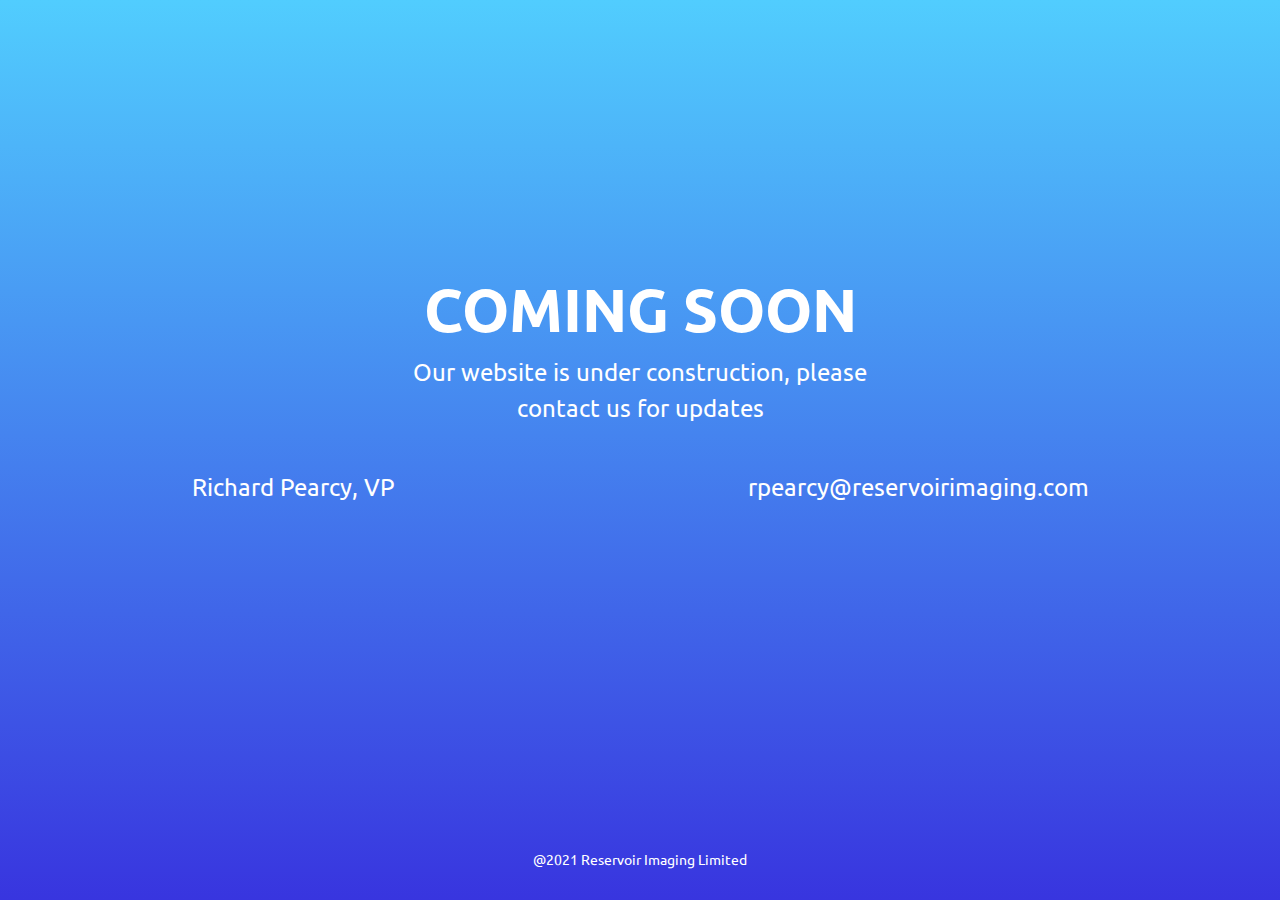
<file: index.html>
<!DOCTYPE html> 
<html lang="en"> 
    <head> 
        <title>Coming Soon 5</title>         
        <meta charset="UTF-8"> 
        <meta name="viewport" content="width=device-width, initial-scale=1"> 
        <!--===============================================================================================-->         
        <link rel="icon" type="image/png" href="images/icons/favicon.ico"/> 
        <!--===============================================================================================-->         
        <link rel="stylesheet" type="text/css" href="vendor/bootstrap/css/bootstrap.min.css"> 
        <!--===============================================================================================-->         
        <link rel="stylesheet" type="text/css" href="fonts/font-awesome-4.7.0/css/font-awesome.min.css"> 
        <!--===============================================================================================-->         
        <link rel="stylesheet" type="text/css" href="vendor/animate/animate.css"> 
        <!--===============================================================================================-->         
        <link rel="stylesheet" type="text/css" href="vendor/select2/select2.min.css"> 
        <!--===============================================================================================-->         
        <link rel="stylesheet" type="text/css" href="css/util.css"> 
        <link rel="stylesheet" type="text/css" href="css/main.css"> 
        <!--===============================================================================================-->         
    </head>     
    <body> 
        <div class="bg-g1 flex-col-c-sb flex-w p-b-30 p-l-15 p-r-15 size1">
            <div class="flex-w flex-c cd100 wsize1 bor1"> 
</div>             
            <div class="flex-col-c w-full p-t-50 p-b-80"> 
                <h3 class="l1-txt1 txt-center p-b-10"> 
				Coming Soon </h3> 
                <p class="txt-center l1-txt2 p-b-43 wsize2">Our website is under construction, please contact us for updates</p> 
                <form class="align-content-md-center d-flex justify-content-md-around w-full"> 
                    <p class="txt-center l1-txt2 p-b-43 wsize2">Richard Pearcy, VP</p> 
                    <p class="txt-center l1-txt2 p-b-43 wsize2">rpearcy@reservoirimaging.com</p> 
                </form>                 
            </div>             
            <span class="s1-txt2 txt-center"> 
			@2021 Reservoir Imaging Limited</span>
        </div>         
        <!--===============================================================================================-->         
        <script src="vendor/jquery/jquery-3.2.1.min.js"></script>         
        <!--===============================================================================================-->         
        <script src="vendor/bootstrap/js/popper.js"></script>         
        <script src="vendor/bootstrap/js/bootstrap.min.js"></script>         
        <!--===============================================================================================-->         
        <script src="vendor/select2/select2.min.js"></script>         
        <!--===============================================================================================-->         
        <script src="vendor/countdowntime/moment.min.js"></script>         
        <script src="vendor/countdowntime/moment-timezone.min.js"></script>         
        <script src="vendor/countdowntime/moment-timezone-with-data.min.js"></script>         
        <script src="vendor/countdowntime/countdowntime.js"></script>         
        <script>
		$('.cd100').countdown100({
			// Set Endtime here
			// Endtime must be > current time
			endtimeYear: 0,
			endtimeMonth: 0,
			endtimeDate: 35,
			endtimeHours: 18,
			endtimeMinutes: 0,
			endtimeSeconds: 0,
			timeZone: "" 
			// ex:  timeZone: "America/New_York", can be empty
			// go to " http://momentjs.com/timezone/ " to get timezone
		});
	</script>         
        <!--===============================================================================================-->         
        <script src="vendor/tilt/tilt.jquery.min.js"></script>         
        <script>
		$('.js-tilt').tilt({
			scale: 1.1
		})
	</script>         
        <!--===============================================================================================-->         
        <script src="js/main.js"></script>         
    </body>     
</html>
</file>
<file: css/util.css>
/*//////////////////////////////////////////////////////////////////
[ REBOOT ]*/
*, *:before, *:after {
	margin: 0px; 
	padding: 0px; 
	-webkit-box-sizing: border-box;
	-moz-box-sizing: border-box;
	box-sizing: border-box;
}

body, html {
	font-family: Arial, sans-serif;
	font-size: 15px;
	color: #666666;

	height: 100%;
	background-color: #fff;
	-webkit-box-sizing: border-box;
	-moz-box-sizing: border-box;
	box-sizing: border-box;
}

/*---------------------------------------------*/
a:focus {outline: none;}
a:hover {text-decoration: none;}

/* ------------------------------------ */
h1,h2,h3,h4,h5,h6,p {margin: 0px;}

ul, li {
	margin: 0px;
	list-style-type: none;
}


/* ------------------------------------ */
input, textarea, label {
	display: block;
	outline: none;
	border: none;
}

/* ------------------------------------ */
button {
	outline: none;
	border: none;
	background: transparent;
	cursor: pointer;
}
button:focus {outline: none;}

iframe {border: none;}


/*//////////////////////////////////////////////////////////////////
[ FONT SIZE ]*/
.fs-1 {font-size: 1px;}
.fs-2 {font-size: 2px;}
.fs-3 {font-size: 3px;}
.fs-4 {font-size: 4px;}
.fs-5 {font-size: 5px;}
.fs-6 {font-size: 6px;}
.fs-7 {font-size: 7px;}
.fs-8 {font-size: 8px;}
.fs-9 {font-size: 9px;}
.fs-10 {font-size: 10px;}
.fs-11 {font-size: 11px;}
.fs-12 {font-size: 12px;}
.fs-13 {font-size: 13px;}
.fs-14 {font-size: 14px;}
.fs-15 {font-size: 15px;}
.fs-16 {font-size: 16px;}
.fs-17 {font-size: 17px;}
.fs-18 {font-size: 18px;}
.fs-19 {font-size: 19px;}
.fs-20 {font-size: 20px;}
.fs-21 {font-size: 21px;}
.fs-22 {font-size: 22px;}
.fs-23 {font-size: 23px;}
.fs-24 {font-size: 24px;}
.fs-25 {font-size: 25px;}
.fs-26 {font-size: 26px;}
.fs-27 {font-size: 27px;}
.fs-28 {font-size: 28px;}
.fs-29 {font-size: 29px;}
.fs-30 {font-size: 30px;}
.fs-31 {font-size: 31px;}
.fs-32 {font-size: 32px;}
.fs-33 {font-size: 33px;}
.fs-34 {font-size: 34px;}
.fs-35 {font-size: 35px;}
.fs-36 {font-size: 36px;}
.fs-37 {font-size: 37px;}
.fs-38 {font-size: 38px;}
.fs-39 {font-size: 39px;}
.fs-40 {font-size: 40px;}
.fs-41 {font-size: 41px;}
.fs-42 {font-size: 42px;}
.fs-43 {font-size: 43px;}
.fs-44 {font-size: 44px;}
.fs-45 {font-size: 45px;}
.fs-46 {font-size: 46px;}
.fs-47 {font-size: 47px;}
.fs-48 {font-size: 48px;}
.fs-49 {font-size: 49px;}
.fs-50 {font-size: 50px;}
.fs-51 {font-size: 51px;}
.fs-52 {font-size: 52px;}
.fs-53 {font-size: 53px;}
.fs-54 {font-size: 54px;}
.fs-55 {font-size: 55px;}
.fs-56 {font-size: 56px;}
.fs-57 {font-size: 57px;}
.fs-58 {font-size: 58px;}
.fs-59 {font-size: 59px;}
.fs-60 {font-size: 60px;}
.fs-61 {font-size: 61px;}
.fs-62 {font-size: 62px;}
.fs-63 {font-size: 63px;}
.fs-64 {font-size: 64px;}
.fs-65 {font-size: 65px;}
.fs-66 {font-size: 66px;}
.fs-67 {font-size: 67px;}
.fs-68 {font-size: 68px;}
.fs-69 {font-size: 69px;}
.fs-70 {font-size: 70px;}
.fs-71 {font-size: 71px;}
.fs-72 {font-size: 72px;}
.fs-73 {font-size: 73px;}
.fs-74 {font-size: 74px;}
.fs-75 {font-size: 75px;}
.fs-76 {font-size: 76px;}
.fs-77 {font-size: 77px;}
.fs-78 {font-size: 78px;}
.fs-79 {font-size: 79px;}
.fs-80 {font-size: 80px;}
.fs-81 {font-size: 81px;}
.fs-82 {font-size: 82px;}
.fs-83 {font-size: 83px;}
.fs-84 {font-size: 84px;}
.fs-85 {font-size: 85px;}
.fs-86 {font-size: 86px;}
.fs-87 {font-size: 87px;}
.fs-88 {font-size: 88px;}
.fs-89 {font-size: 89px;}
.fs-90 {font-size: 90px;}
.fs-91 {font-size: 91px;}
.fs-92 {font-size: 92px;}
.fs-93 {font-size: 93px;}
.fs-94 {font-size: 94px;}
.fs-95 {font-size: 95px;}
.fs-96 {font-size: 96px;}
.fs-97 {font-size: 97px;}
.fs-98 {font-size: 98px;}
.fs-99 {font-size: 99px;}
.fs-100 {font-size: 100px;}
.fs-101 {font-size: 101px;}
.fs-102 {font-size: 102px;}
.fs-103 {font-size: 103px;}
.fs-104 {font-size: 104px;}
.fs-105 {font-size: 105px;}
.fs-106 {font-size: 106px;}
.fs-107 {font-size: 107px;}
.fs-108 {font-size: 108px;}
.fs-109 {font-size: 109px;}
.fs-110 {font-size: 110px;}
.fs-111 {font-size: 111px;}
.fs-112 {font-size: 112px;}
.fs-113 {font-size: 113px;}
.fs-114 {font-size: 114px;}
.fs-115 {font-size: 115px;}
.fs-116 {font-size: 116px;}
.fs-117 {font-size: 117px;}
.fs-118 {font-size: 118px;}
.fs-119 {font-size: 119px;}
.fs-120 {font-size: 120px;}
.fs-121 {font-size: 121px;}
.fs-122 {font-size: 122px;}
.fs-123 {font-size: 123px;}
.fs-124 {font-size: 124px;}
.fs-125 {font-size: 125px;}
.fs-126 {font-size: 126px;}
.fs-127 {font-size: 127px;}
.fs-128 {font-size: 128px;}
.fs-129 {font-size: 129px;}
.fs-130 {font-size: 130px;}
.fs-131 {font-size: 131px;}
.fs-132 {font-size: 132px;}
.fs-133 {font-size: 133px;}
.fs-134 {font-size: 134px;}
.fs-135 {font-size: 135px;}
.fs-136 {font-size: 136px;}
.fs-137 {font-size: 137px;}
.fs-138 {font-size: 138px;}
.fs-139 {font-size: 139px;}
.fs-140 {font-size: 140px;}
.fs-141 {font-size: 141px;}
.fs-142 {font-size: 142px;}
.fs-143 {font-size: 143px;}
.fs-144 {font-size: 144px;}
.fs-145 {font-size: 145px;}
.fs-146 {font-size: 146px;}
.fs-147 {font-size: 147px;}
.fs-148 {font-size: 148px;}
.fs-149 {font-size: 149px;}
.fs-150 {font-size: 150px;}
.fs-151 {font-size: 151px;}
.fs-152 {font-size: 152px;}
.fs-153 {font-size: 153px;}
.fs-154 {font-size: 154px;}
.fs-155 {font-size: 155px;}
.fs-156 {font-size: 156px;}
.fs-157 {font-size: 157px;}
.fs-158 {font-size: 158px;}
.fs-159 {font-size: 159px;}
.fs-160 {font-size: 160px;}
.fs-161 {font-size: 161px;}
.fs-162 {font-size: 162px;}
.fs-163 {font-size: 163px;}
.fs-164 {font-size: 164px;}
.fs-165 {font-size: 165px;}
.fs-166 {font-size: 166px;}
.fs-167 {font-size: 167px;}
.fs-168 {font-size: 168px;}
.fs-169 {font-size: 169px;}
.fs-170 {font-size: 170px;}
.fs-171 {font-size: 171px;}
.fs-172 {font-size: 172px;}
.fs-173 {font-size: 173px;}
.fs-174 {font-size: 174px;}
.fs-175 {font-size: 175px;}
.fs-176 {font-size: 176px;}
.fs-177 {font-size: 177px;}
.fs-178 {font-size: 178px;}
.fs-179 {font-size: 179px;}
.fs-180 {font-size: 180px;}
.fs-181 {font-size: 181px;}
.fs-182 {font-size: 182px;}
.fs-183 {font-size: 183px;}
.fs-184 {font-size: 184px;}
.fs-185 {font-size: 185px;}
.fs-186 {font-size: 186px;}
.fs-187 {font-size: 187px;}
.fs-188 {font-size: 188px;}
.fs-189 {font-size: 189px;}
.fs-190 {font-size: 190px;}
.fs-191 {font-size: 191px;}
.fs-192 {font-size: 192px;}
.fs-193 {font-size: 193px;}
.fs-194 {font-size: 194px;}
.fs-195 {font-size: 195px;}
.fs-196 {font-size: 196px;}
.fs-197 {font-size: 197px;}
.fs-198 {font-size: 198px;}
.fs-199 {font-size: 199px;}
.fs-200 {font-size: 200px;}

/*//////////////////////////////////////////////////////////////////
[ PADDING ]*/
.p-t-0 {padding-top: 0px;}
.p-t-1 {padding-top: 1px;}
.p-t-2 {padding-top: 2px;}
.p-t-3 {padding-top: 3px;}
.p-t-4 {padding-top: 4px;}
.p-t-5 {padding-top: 5px;}
.p-t-6 {padding-top: 6px;}
.p-t-7 {padding-top: 7px;}
.p-t-8 {padding-top: 8px;}
.p-t-9 {padding-top: 9px;}
.p-t-10 {padding-top: 10px;}
.p-t-11 {padding-top: 11px;}
.p-t-12 {padding-top: 12px;}
.p-t-13 {padding-top: 13px;}
.p-t-14 {padding-top: 14px;}
.p-t-15 {padding-top: 15px;}
.p-t-16 {padding-top: 16px;}
.p-t-17 {padding-top: 17px;}
.p-t-18 {padding-top: 18px;}
.p-t-19 {padding-top: 19px;}
.p-t-20 {padding-top: 20px;}
.p-t-21 {padding-top: 21px;}
.p-t-22 {padding-top: 22px;}
.p-t-23 {padding-top: 23px;}
.p-t-24 {padding-top: 24px;}
.p-t-25 {padding-top: 25px;}
.p-t-26 {padding-top: 26px;}
.p-t-27 {padding-top: 27px;}
.p-t-28 {padding-top: 28px;}
.p-t-29 {padding-top: 29px;}
.p-t-30 {padding-top: 30px;}
.p-t-31 {padding-top: 31px;}
.p-t-32 {padding-top: 32px;}
.p-t-33 {padding-top: 33px;}
.p-t-34 {padding-top: 34px;}
.p-t-35 {padding-top: 35px;}
.p-t-36 {padding-top: 36px;}
.p-t-37 {padding-top: 37px;}
.p-t-38 {padding-top: 38px;}
.p-t-39 {padding-top: 39px;}
.p-t-40 {padding-top: 40px;}
.p-t-41 {padding-top: 41px;}
.p-t-42 {padding-top: 42px;}
.p-t-43 {padding-top: 43px;}
.p-t-44 {padding-top: 44px;}
.p-t-45 {padding-top: 45px;}
.p-t-46 {padding-top: 46px;}
.p-t-47 {padding-top: 47px;}
.p-t-48 {padding-top: 48px;}
.p-t-49 {padding-top: 49px;}
.p-t-50 {padding-top: 50px;}
.p-t-51 {padding-top: 51px;}
.p-t-52 {padding-top: 52px;}
.p-t-53 {padding-top: 53px;}
.p-t-54 {padding-top: 54px;}
.p-t-55 {padding-top: 55px;}
.p-t-56 {padding-top: 56px;}
.p-t-57 {padding-top: 57px;}
.p-t-58 {padding-top: 58px;}
.p-t-59 {padding-top: 59px;}
.p-t-60 {padding-top: 60px;}
.p-t-61 {padding-top: 61px;}
.p-t-62 {padding-top: 62px;}
.p-t-63 {padding-top: 63px;}
.p-t-64 {padding-top: 64px;}
.p-t-65 {padding-top: 65px;}
.p-t-66 {padding-top: 66px;}
.p-t-67 {padding-top: 67px;}
.p-t-68 {padding-top: 68px;}
.p-t-69 {padding-top: 69px;}
.p-t-70 {padding-top: 70px;}
.p-t-71 {padding-top: 71px;}
.p-t-72 {padding-top: 72px;}
.p-t-73 {padding-top: 73px;}
.p-t-74 {padding-top: 74px;}
.p-t-75 {padding-top: 75px;}
.p-t-76 {padding-top: 76px;}
.p-t-77 {padding-top: 77px;}
.p-t-78 {padding-top: 78px;}
.p-t-79 {padding-top: 79px;}
.p-t-80 {padding-top: 80px;}
.p-t-81 {padding-top: 81px;}
.p-t-82 {padding-top: 82px;}
.p-t-83 {padding-top: 83px;}
.p-t-84 {padding-top: 84px;}
.p-t-85 {padding-top: 85px;}
.p-t-86 {padding-top: 86px;}
.p-t-87 {padding-top: 87px;}
.p-t-88 {padding-top: 88px;}
.p-t-89 {padding-top: 89px;}
.p-t-90 {padding-top: 90px;}
.p-t-91 {padding-top: 91px;}
.p-t-92 {padding-top: 92px;}
.p-t-93 {padding-top: 93px;}
.p-t-94 {padding-top: 94px;}
.p-t-95 {padding-top: 95px;}
.p-t-96 {padding-top: 96px;}
.p-t-97 {padding-top: 97px;}
.p-t-98 {padding-top: 98px;}
.p-t-99 {padding-top: 99px;}
.p-t-100 {padding-top: 100px;}
.p-t-101 {padding-top: 101px;}
.p-t-102 {padding-top: 102px;}
.p-t-103 {padding-top: 103px;}
.p-t-104 {padding-top: 104px;}
.p-t-105 {padding-top: 105px;}
.p-t-106 {padding-top: 106px;}
.p-t-107 {padding-top: 107px;}
.p-t-108 {padding-top: 108px;}
.p-t-109 {padding-top: 109px;}
.p-t-110 {padding-top: 110px;}
.p-t-111 {padding-top: 111px;}
.p-t-112 {padding-top: 112px;}
.p-t-113 {padding-top: 113px;}
.p-t-114 {padding-top: 114px;}
.p-t-115 {padding-top: 115px;}
.p-t-116 {padding-top: 116px;}
.p-t-117 {padding-top: 117px;}
.p-t-118 {padding-top: 118px;}
.p-t-119 {padding-top: 119px;}
.p-t-120 {padding-top: 120px;}
.p-t-121 {padding-top: 121px;}
.p-t-122 {padding-top: 122px;}
.p-t-123 {padding-top: 123px;}
.p-t-124 {padding-top: 124px;}
.p-t-125 {padding-top: 125px;}
.p-t-126 {padding-top: 126px;}
.p-t-127 {padding-top: 127px;}
.p-t-128 {padding-top: 128px;}
.p-t-129 {padding-top: 129px;}
.p-t-130 {padding-top: 130px;}
.p-t-131 {padding-top: 131px;}
.p-t-132 {padding-top: 132px;}
.p-t-133 {padding-top: 133px;}
.p-t-134 {padding-top: 134px;}
.p-t-135 {padding-top: 135px;}
.p-t-136 {padding-top: 136px;}
.p-t-137 {padding-top: 137px;}
.p-t-138 {padding-top: 138px;}
.p-t-139 {padding-top: 139px;}
.p-t-140 {padding-top: 140px;}
.p-t-141 {padding-top: 141px;}
.p-t-142 {padding-top: 142px;}
.p-t-143 {padding-top: 143px;}
.p-t-144 {padding-top: 144px;}
.p-t-145 {padding-top: 145px;}
.p-t-146 {padding-top: 146px;}
.p-t-147 {padding-top: 147px;}
.p-t-148 {padding-top: 148px;}
.p-t-149 {padding-top: 149px;}
.p-t-150 {padding-top: 150px;}
.p-t-151 {padding-top: 151px;}
.p-t-152 {padding-top: 152px;}
.p-t-153 {padding-top: 153px;}
.p-t-154 {padding-top: 154px;}
.p-t-155 {padding-top: 155px;}
.p-t-156 {padding-top: 156px;}
.p-t-157 {padding-top: 157px;}
.p-t-158 {padding-top: 158px;}
.p-t-159 {padding-top: 159px;}
.p-t-160 {padding-top: 160px;}
.p-t-161 {padding-top: 161px;}
.p-t-162 {padding-top: 162px;}
.p-t-163 {padding-top: 163px;}
.p-t-164 {padding-top: 164px;}
.p-t-165 {padding-top: 165px;}
.p-t-166 {padding-top: 166px;}
.p-t-167 {padding-top: 167px;}
.p-t-168 {padding-top: 168px;}
.p-t-169 {padding-top: 169px;}
.p-t-170 {padding-top: 170px;}
.p-t-171 {padding-top: 171px;}
.p-t-172 {padding-top: 172px;}
.p-t-173 {padding-top: 173px;}
.p-t-174 {padding-top: 174px;}
.p-t-175 {padding-top: 175px;}
.p-t-176 {padding-top: 176px;}
.p-t-177 {padding-top: 177px;}
.p-t-178 {padding-top: 178px;}
.p-t-179 {padding-top: 179px;}
.p-t-180 {padding-top: 180px;}
.p-t-181 {padding-top: 181px;}
.p-t-182 {padding-top: 182px;}
.p-t-183 {padding-top: 183px;}
.p-t-184 {padding-top: 184px;}
.p-t-185 {padding-top: 185px;}
.p-t-186 {padding-top: 186px;}
.p-t-187 {padding-top: 187px;}
.p-t-188 {padding-top: 188px;}
.p-t-189 {padding-top: 189px;}
.p-t-190 {padding-top: 190px;}
.p-t-191 {padding-top: 191px;}
.p-t-192 {padding-top: 192px;}
.p-t-193 {padding-top: 193px;}
.p-t-194 {padding-top: 194px;}
.p-t-195 {padding-top: 195px;}
.p-t-196 {padding-top: 196px;}
.p-t-197 {padding-top: 197px;}
.p-t-198 {padding-top: 198px;}
.p-t-199 {padding-top: 199px;}
.p-t-200 {padding-top: 200px;}
.p-t-201 {padding-top: 201px;}
.p-t-202 {padding-top: 202px;}
.p-t-203 {padding-top: 203px;}
.p-t-204 {padding-top: 204px;}
.p-t-205 {padding-top: 205px;}
.p-t-206 {padding-top: 206px;}
.p-t-207 {padding-top: 207px;}
.p-t-208 {padding-top: 208px;}
.p-t-209 {padding-top: 209px;}
.p-t-210 {padding-top: 210px;}
.p-t-211 {padding-top: 211px;}
.p-t-212 {padding-top: 212px;}
.p-t-213 {padding-top: 213px;}
.p-t-214 {padding-top: 214px;}
.p-t-215 {padding-top: 215px;}
.p-t-216 {padding-top: 216px;}
.p-t-217 {padding-top: 217px;}
.p-t-218 {padding-top: 218px;}
.p-t-219 {padding-top: 219px;}
.p-t-220 {padding-top: 220px;}
.p-t-221 {padding-top: 221px;}
.p-t-222 {padding-top: 222px;}
.p-t-223 {padding-top: 223px;}
.p-t-224 {padding-top: 224px;}
.p-t-225 {padding-top: 225px;}
.p-t-226 {padding-top: 226px;}
.p-t-227 {padding-top: 227px;}
.p-t-228 {padding-top: 228px;}
.p-t-229 {padding-top: 229px;}
.p-t-230 {padding-top: 230px;}
.p-t-231 {padding-top: 231px;}
.p-t-232 {padding-top: 232px;}
.p-t-233 {padding-top: 233px;}
.p-t-234 {padding-top: 234px;}
.p-t-235 {padding-top: 235px;}
.p-t-236 {padding-top: 236px;}
.p-t-237 {padding-top: 237px;}
.p-t-238 {padding-top: 238px;}
.p-t-239 {padding-top: 239px;}
.p-t-240 {padding-top: 240px;}
.p-t-241 {padding-top: 241px;}
.p-t-242 {padding-top: 242px;}
.p-t-243 {padding-top: 243px;}
.p-t-244 {padding-top: 244px;}
.p-t-245 {padding-top: 245px;}
.p-t-246 {padding-top: 246px;}
.p-t-247 {padding-top: 247px;}
.p-t-248 {padding-top: 248px;}
.p-t-249 {padding-top: 249px;}
.p-t-250 {padding-top: 250px;}
.p-b-0 {padding-bottom: 0px;}
.p-b-1 {padding-bottom: 1px;}
.p-b-2 {padding-bottom: 2px;}
.p-b-3 {padding-bottom: 3px;}
.p-b-4 {padding-bottom: 4px;}
.p-b-5 {padding-bottom: 5px;}
.p-b-6 {padding-bottom: 6px;}
.p-b-7 {padding-bottom: 7px;}
.p-b-8 {padding-bottom: 8px;}
.p-b-9 {padding-bottom: 9px;}
.p-b-10 {padding-bottom: 10px;}
.p-b-11 {padding-bottom: 11px;}
.p-b-12 {padding-bottom: 12px;}
.p-b-13 {padding-bottom: 13px;}
.p-b-14 {padding-bottom: 14px;}
.p-b-15 {padding-bottom: 15px;}
.p-b-16 {padding-bottom: 16px;}
.p-b-17 {padding-bottom: 17px;}
.p-b-18 {padding-bottom: 18px;}
.p-b-19 {padding-bottom: 19px;}
.p-b-20 {padding-bottom: 20px;}
.p-b-21 {padding-bottom: 21px;}
.p-b-22 {padding-bottom: 22px;}
.p-b-23 {padding-bottom: 23px;}
.p-b-24 {padding-bottom: 24px;}
.p-b-25 {padding-bottom: 25px;}
.p-b-26 {padding-bottom: 26px;}
.p-b-27 {padding-bottom: 27px;}
.p-b-28 {padding-bottom: 28px;}
.p-b-29 {padding-bottom: 29px;}
.p-b-30 {padding-bottom: 30px;}
.p-b-31 {padding-bottom: 31px;}
.p-b-32 {padding-bottom: 32px;}
.p-b-33 {padding-bottom: 33px;}
.p-b-34 {padding-bottom: 34px;}
.p-b-35 {padding-bottom: 35px;}
.p-b-36 {padding-bottom: 36px;}
.p-b-37 {padding-bottom: 37px;}
.p-b-38 {padding-bottom: 38px;}
.p-b-39 {padding-bottom: 39px;}
.p-b-40 {padding-bottom: 40px;}
.p-b-41 {padding-bottom: 41px;}
.p-b-42 {padding-bottom: 42px;}
.p-b-43 {padding-bottom: 43px;}
.p-b-44 {padding-bottom: 44px;}
.p-b-45 {padding-bottom: 45px;}
.p-b-46 {padding-bottom: 46px;}
.p-b-47 {padding-bottom: 47px;}
.p-b-48 {padding-bottom: 48px;}
.p-b-49 {padding-bottom: 49px;}
.p-b-50 {padding-bottom: 50px;}
.p-b-51 {padding-bottom: 51px;}
.p-b-52 {padding-bottom: 52px;}
.p-b-53 {padding-bottom: 53px;}
.p-b-54 {padding-bottom: 54px;}
.p-b-55 {padding-bottom: 55px;}
.p-b-56 {padding-bottom: 56px;}
.p-b-57 {padding-bottom: 57px;}
.p-b-58 {padding-bottom: 58px;}
.p-b-59 {padding-bottom: 59px;}
.p-b-60 {padding-bottom: 60px;}
.p-b-61 {padding-bottom: 61px;}
.p-b-62 {padding-bottom: 62px;}
.p-b-63 {padding-bottom: 63px;}
.p-b-64 {padding-bottom: 64px;}
.p-b-65 {padding-bottom: 65px;}
.p-b-66 {padding-bottom: 66px;}
.p-b-67 {padding-bottom: 67px;}
.p-b-68 {padding-bottom: 68px;}
.p-b-69 {padding-bottom: 69px;}
.p-b-70 {padding-bottom: 70px;}
.p-b-71 {padding-bottom: 71px;}
.p-b-72 {padding-bottom: 72px;}
.p-b-73 {padding-bottom: 73px;}
.p-b-74 {padding-bottom: 74px;}
.p-b-75 {padding-bottom: 75px;}
.p-b-76 {padding-bottom: 76px;}
.p-b-77 {padding-bottom: 77px;}
.p-b-78 {padding-bottom: 78px;}
.p-b-79 {padding-bottom: 79px;}
.p-b-80 {padding-bottom: 80px;}
.p-b-81 {padding-bottom: 81px;}
.p-b-82 {padding-bottom: 82px;}
.p-b-83 {padding-bottom: 83px;}
.p-b-84 {padding-bottom: 84px;}
.p-b-85 {padding-bottom: 85px;}
.p-b-86 {padding-bottom: 86px;}
.p-b-87 {padding-bottom: 87px;}
.p-b-88 {padding-bottom: 88px;}
.p-b-89 {padding-bottom: 89px;}
.p-b-90 {padding-bottom: 90px;}
.p-b-91 {padding-bottom: 91px;}
.p-b-92 {padding-bottom: 92px;}
.p-b-93 {padding-bottom: 93px;}
.p-b-94 {padding-bottom: 94px;}
.p-b-95 {padding-bottom: 95px;}
.p-b-96 {padding-bottom: 96px;}
.p-b-97 {padding-bottom: 97px;}
.p-b-98 {padding-bottom: 98px;}
.p-b-99 {padding-bottom: 99px;}
.p-b-100 {padding-bottom: 100px;}
.p-b-101 {padding-bottom: 101px;}
.p-b-102 {padding-bottom: 102px;}
.p-b-103 {padding-bottom: 103px;}
.p-b-104 {padding-bottom: 104px;}
.p-b-105 {padding-bottom: 105px;}
.p-b-106 {padding-bottom: 106px;}
.p-b-107 {padding-bottom: 107px;}
.p-b-108 {padding-bottom: 108px;}
.p-b-109 {padding-bottom: 109px;}
.p-b-110 {padding-bottom: 110px;}
.p-b-111 {padding-bottom: 111px;}
.p-b-112 {padding-bottom: 112px;}
.p-b-113 {padding-bottom: 113px;}
.p-b-114 {padding-bottom: 114px;}
.p-b-115 {padding-bottom: 115px;}
.p-b-116 {padding-bottom: 116px;}
.p-b-117 {padding-bottom: 117px;}
.p-b-118 {padding-bottom: 118px;}
.p-b-119 {padding-bottom: 119px;}
.p-b-120 {padding-bottom: 120px;}
.p-b-121 {padding-bottom: 121px;}
.p-b-122 {padding-bottom: 122px;}
.p-b-123 {padding-bottom: 123px;}
.p-b-124 {padding-bottom: 124px;}
.p-b-125 {padding-bottom: 125px;}
.p-b-126 {padding-bottom: 126px;}
.p-b-127 {padding-bottom: 127px;}
.p-b-128 {padding-bottom: 128px;}
.p-b-129 {padding-bottom: 129px;}
.p-b-130 {padding-bottom: 130px;}
.p-b-131 {padding-bottom: 131px;}
.p-b-132 {padding-bottom: 132px;}
.p-b-133 {padding-bottom: 133px;}
.p-b-134 {padding-bottom: 134px;}
.p-b-135 {padding-bottom: 135px;}
.p-b-136 {padding-bottom: 136px;}
.p-b-137 {padding-bottom: 137px;}
.p-b-138 {padding-bottom: 138px;}
.p-b-139 {padding-bottom: 139px;}
.p-b-140 {padding-bottom: 140px;}
.p-b-141 {padding-bottom: 141px;}
.p-b-142 {padding-bottom: 142px;}
.p-b-143 {padding-bottom: 143px;}
.p-b-144 {padding-bottom: 144px;}
.p-b-145 {padding-bottom: 145px;}
.p-b-146 {padding-bottom: 146px;}
.p-b-147 {padding-bottom: 147px;}
.p-b-148 {padding-bottom: 148px;}
.p-b-149 {padding-bottom: 149px;}
.p-b-150 {padding-bottom: 150px;}
.p-b-151 {padding-bottom: 151px;}
.p-b-152 {padding-bottom: 152px;}
.p-b-153 {padding-bottom: 153px;}
.p-b-154 {padding-bottom: 154px;}
.p-b-155 {padding-bottom: 155px;}
.p-b-156 {padding-bottom: 156px;}
.p-b-157 {padding-bottom: 157px;}
.p-b-158 {padding-bottom: 158px;}
.p-b-159 {padding-bottom: 159px;}
.p-b-160 {padding-bottom: 160px;}
.p-b-161 {padding-bottom: 161px;}
.p-b-162 {padding-bottom: 162px;}
.p-b-163 {padding-bottom: 163px;}
.p-b-164 {padding-bottom: 164px;}
.p-b-165 {padding-bottom: 165px;}
.p-b-166 {padding-bottom: 166px;}
.p-b-167 {padding-bottom: 167px;}
.p-b-168 {padding-bottom: 168px;}
.p-b-169 {padding-bottom: 169px;}
.p-b-170 {padding-bottom: 170px;}
.p-b-171 {padding-bottom: 171px;}
.p-b-172 {padding-bottom: 172px;}
.p-b-173 {padding-bottom: 173px;}
.p-b-174 {padding-bottom: 174px;}
.p-b-175 {padding-bottom: 175px;}
.p-b-176 {padding-bottom: 176px;}
.p-b-177 {padding-bottom: 177px;}
.p-b-178 {padding-bottom: 178px;}
.p-b-179 {padding-bottom: 179px;}
.p-b-180 {padding-bottom: 180px;}
.p-b-181 {padding-bottom: 181px;}
.p-b-182 {padding-bottom: 182px;}
.p-b-183 {padding-bottom: 183px;}
.p-b-184 {padding-bottom: 184px;}
.p-b-185 {padding-bottom: 185px;}
.p-b-186 {padding-bottom: 186px;}
.p-b-187 {padding-bottom: 187px;}
.p-b-188 {padding-bottom: 188px;}
.p-b-189 {padding-bottom: 189px;}
.p-b-190 {padding-bottom: 190px;}
.p-b-191 {padding-bottom: 191px;}
.p-b-192 {padding-bottom: 192px;}
.p-b-193 {padding-bottom: 193px;}
.p-b-194 {padding-bottom: 194px;}
.p-b-195 {padding-bottom: 195px;}
.p-b-196 {padding-bottom: 196px;}
.p-b-197 {padding-bottom: 197px;}
.p-b-198 {padding-bottom: 198px;}
.p-b-199 {padding-bottom: 199px;}
.p-b-200 {padding-bottom: 200px;}
.p-b-201 {padding-bottom: 201px;}
.p-b-202 {padding-bottom: 202px;}
.p-b-203 {padding-bottom: 203px;}
.p-b-204 {padding-bottom: 204px;}
.p-b-205 {padding-bottom: 205px;}
.p-b-206 {padding-bottom: 206px;}
.p-b-207 {padding-bottom: 207px;}
.p-b-208 {padding-bottom: 208px;}
.p-b-209 {padding-bottom: 209px;}
.p-b-210 {padding-bottom: 210px;}
.p-b-211 {padding-bottom: 211px;}
.p-b-212 {padding-bottom: 212px;}
.p-b-213 {padding-bottom: 213px;}
.p-b-214 {padding-bottom: 214px;}
.p-b-215 {padding-bottom: 215px;}
.p-b-216 {padding-bottom: 216px;}
.p-b-217 {padding-bottom: 217px;}
.p-b-218 {padding-bottom: 218px;}
.p-b-219 {padding-bottom: 219px;}
.p-b-220 {padding-bottom: 220px;}
.p-b-221 {padding-bottom: 221px;}
.p-b-222 {padding-bottom: 222px;}
.p-b-223 {padding-bottom: 223px;}
.p-b-224 {padding-bottom: 224px;}
.p-b-225 {padding-bottom: 225px;}
.p-b-226 {padding-bottom: 226px;}
.p-b-227 {padding-bottom: 227px;}
.p-b-228 {padding-bottom: 228px;}
.p-b-229 {padding-bottom: 229px;}
.p-b-230 {padding-bottom: 230px;}
.p-b-231 {padding-bottom: 231px;}
.p-b-232 {padding-bottom: 232px;}
.p-b-233 {padding-bottom: 233px;}
.p-b-234 {padding-bottom: 234px;}
.p-b-235 {padding-bottom: 235px;}
.p-b-236 {padding-bottom: 236px;}
.p-b-237 {padding-bottom: 237px;}
.p-b-238 {padding-bottom: 238px;}
.p-b-239 {padding-bottom: 239px;}
.p-b-240 {padding-bottom: 240px;}
.p-b-241 {padding-bottom: 241px;}
.p-b-242 {padding-bottom: 242px;}
.p-b-243 {padding-bottom: 243px;}
.p-b-244 {padding-bottom: 244px;}
.p-b-245 {padding-bottom: 245px;}
.p-b-246 {padding-bottom: 246px;}
.p-b-247 {padding-bottom: 247px;}
.p-b-248 {padding-bottom: 248px;}
.p-b-249 {padding-bottom: 249px;}
.p-b-250 {padding-bottom: 250px;}
.p-l-0 {padding-left: 0px;}
.p-l-1 {padding-left: 1px;}
.p-l-2 {padding-left: 2px;}
.p-l-3 {padding-left: 3px;}
.p-l-4 {padding-left: 4px;}
.p-l-5 {padding-left: 5px;}
.p-l-6 {padding-left: 6px;}
.p-l-7 {padding-left: 7px;}
.p-l-8 {padding-left: 8px;}
.p-l-9 {padding-left: 9px;}
.p-l-10 {padding-left: 10px;}
.p-l-11 {padding-left: 11px;}
.p-l-12 {padding-left: 12px;}
.p-l-13 {padding-left: 13px;}
.p-l-14 {padding-left: 14px;}
.p-l-15 {padding-left: 15px;}
.p-l-16 {padding-left: 16px;}
.p-l-17 {padding-left: 17px;}
.p-l-18 {padding-left: 18px;}
.p-l-19 {padding-left: 19px;}
.p-l-20 {padding-left: 20px;}
.p-l-21 {padding-left: 21px;}
.p-l-22 {padding-left: 22px;}
.p-l-23 {padding-left: 23px;}
.p-l-24 {padding-left: 24px;}
.p-l-25 {padding-left: 25px;}
.p-l-26 {padding-left: 26px;}
.p-l-27 {padding-left: 27px;}
.p-l-28 {padding-left: 28px;}
.p-l-29 {padding-left: 29px;}
.p-l-30 {padding-left: 30px;}
.p-l-31 {padding-left: 31px;}
.p-l-32 {padding-left: 32px;}
.p-l-33 {padding-left: 33px;}
.p-l-34 {padding-left: 34px;}
.p-l-35 {padding-left: 35px;}
.p-l-36 {padding-left: 36px;}
.p-l-37 {padding-left: 37px;}
.p-l-38 {padding-left: 38px;}
.p-l-39 {padding-left: 39px;}
.p-l-40 {padding-left: 40px;}
.p-l-41 {padding-left: 41px;}
.p-l-42 {padding-left: 42px;}
.p-l-43 {padding-left: 43px;}
.p-l-44 {padding-left: 44px;}
.p-l-45 {padding-left: 45px;}
.p-l-46 {padding-left: 46px;}
.p-l-47 {padding-left: 47px;}
.p-l-48 {padding-left: 48px;}
.p-l-49 {padding-left: 49px;}
.p-l-50 {padding-left: 50px;}
.p-l-51 {padding-left: 51px;}
.p-l-52 {padding-left: 52px;}
.p-l-53 {padding-left: 53px;}
.p-l-54 {padding-left: 54px;}
.p-l-55 {padding-left: 55px;}
.p-l-56 {padding-left: 56px;}
.p-l-57 {padding-left: 57px;}
.p-l-58 {padding-left: 58px;}
.p-l-59 {padding-left: 59px;}
.p-l-60 {padding-left: 60px;}
.p-l-61 {padding-left: 61px;}
.p-l-62 {padding-left: 62px;}
.p-l-63 {padding-left: 63px;}
.p-l-64 {padding-left: 64px;}
.p-l-65 {padding-left: 65px;}
.p-l-66 {padding-left: 66px;}
.p-l-67 {padding-left: 67px;}
.p-l-68 {padding-left: 68px;}
.p-l-69 {padding-left: 69px;}
.p-l-70 {padding-left: 70px;}
.p-l-71 {padding-left: 71px;}
.p-l-72 {padding-left: 72px;}
.p-l-73 {padding-left: 73px;}
.p-l-74 {padding-left: 74px;}
.p-l-75 {padding-left: 75px;}
.p-l-76 {padding-left: 76px;}
.p-l-77 {padding-left: 77px;}
.p-l-78 {padding-left: 78px;}
.p-l-79 {padding-left: 79px;}
.p-l-80 {padding-left: 80px;}
.p-l-81 {padding-left: 81px;}
.p-l-82 {padding-left: 82px;}
.p-l-83 {padding-left: 83px;}
.p-l-84 {padding-left: 84px;}
.p-l-85 {padding-left: 85px;}
.p-l-86 {padding-left: 86px;}
.p-l-87 {padding-left: 87px;}
.p-l-88 {padding-left: 88px;}
.p-l-89 {padding-left: 89px;}
.p-l-90 {padding-left: 90px;}
.p-l-91 {padding-left: 91px;}
.p-l-92 {padding-left: 92px;}
.p-l-93 {padding-left: 93px;}
.p-l-94 {padding-left: 94px;}
.p-l-95 {padding-left: 95px;}
.p-l-96 {padding-left: 96px;}
.p-l-97 {padding-left: 97px;}
.p-l-98 {padding-left: 98px;}
.p-l-99 {padding-left: 99px;}
.p-l-100 {padding-left: 100px;}
.p-l-101 {padding-left: 101px;}
.p-l-102 {padding-left: 102px;}
.p-l-103 {padding-left: 103px;}
.p-l-104 {padding-left: 104px;}
.p-l-105 {padding-left: 105px;}
.p-l-106 {padding-left: 106px;}
.p-l-107 {padding-left: 107px;}
.p-l-108 {padding-left: 108px;}
.p-l-109 {padding-left: 109px;}
.p-l-110 {padding-left: 110px;}
.p-l-111 {padding-left: 111px;}
.p-l-112 {padding-left: 112px;}
.p-l-113 {padding-left: 113px;}
.p-l-114 {padding-left: 114px;}
.p-l-115 {padding-left: 115px;}
.p-l-116 {padding-left: 116px;}
.p-l-117 {padding-left: 117px;}
.p-l-118 {padding-left: 118px;}
.p-l-119 {padding-left: 119px;}
.p-l-120 {padding-left: 120px;}
.p-l-121 {padding-left: 121px;}
.p-l-122 {padding-left: 122px;}
.p-l-123 {padding-left: 123px;}
.p-l-124 {padding-left: 124px;}
.p-l-125 {padding-left: 125px;}
.p-l-126 {padding-left: 126px;}
.p-l-127 {padding-left: 127px;}
.p-l-128 {padding-left: 128px;}
.p-l-129 {padding-left: 129px;}
.p-l-130 {padding-left: 130px;}
.p-l-131 {padding-left: 131px;}
.p-l-132 {padding-left: 132px;}
.p-l-133 {padding-left: 133px;}
.p-l-134 {padding-left: 134px;}
.p-l-135 {padding-left: 135px;}
.p-l-136 {padding-left: 136px;}
.p-l-137 {padding-left: 137px;}
.p-l-138 {padding-left: 138px;}
.p-l-139 {padding-left: 139px;}
.p-l-140 {padding-left: 140px;}
.p-l-141 {padding-left: 141px;}
.p-l-142 {padding-left: 142px;}
.p-l-143 {padding-left: 143px;}
.p-l-144 {padding-left: 144px;}
.p-l-145 {padding-left: 145px;}
.p-l-146 {padding-left: 146px;}
.p-l-147 {padding-left: 147px;}
.p-l-148 {padding-left: 148px;}
.p-l-149 {padding-left: 149px;}
.p-l-150 {padding-left: 150px;}
.p-l-151 {padding-left: 151px;}
.p-l-152 {padding-left: 152px;}
.p-l-153 {padding-left: 153px;}
.p-l-154 {padding-left: 154px;}
.p-l-155 {padding-left: 155px;}
.p-l-156 {padding-left: 156px;}
.p-l-157 {padding-left: 157px;}
.p-l-158 {padding-left: 158px;}
.p-l-159 {padding-left: 159px;}
.p-l-160 {padding-left: 160px;}
.p-l-161 {padding-left: 161px;}
.p-l-162 {padding-left: 162px;}
.p-l-163 {padding-left: 163px;}
.p-l-164 {padding-left: 164px;}
.p-l-165 {padding-left: 165px;}
.p-l-166 {padding-left: 166px;}
.p-l-167 {padding-left: 167px;}
.p-l-168 {padding-left: 168px;}
.p-l-169 {padding-left: 169px;}
.p-l-170 {padding-left: 170px;}
.p-l-171 {padding-left: 171px;}
.p-l-172 {padding-left: 172px;}
.p-l-173 {padding-left: 173px;}
.p-l-174 {padding-left: 174px;}
.p-l-175 {padding-left: 175px;}
.p-l-176 {padding-left: 176px;}
.p-l-177 {padding-left: 177px;}
.p-l-178 {padding-left: 178px;}
.p-l-179 {padding-left: 179px;}
.p-l-180 {padding-left: 180px;}
.p-l-181 {padding-left: 181px;}
.p-l-182 {padding-left: 182px;}
.p-l-183 {padding-left: 183px;}
.p-l-184 {padding-left: 184px;}
.p-l-185 {padding-left: 185px;}
.p-l-186 {padding-left: 186px;}
.p-l-187 {padding-left: 187px;}
.p-l-188 {padding-left: 188px;}
.p-l-189 {padding-left: 189px;}
.p-l-190 {padding-left: 190px;}
.p-l-191 {padding-left: 191px;}
.p-l-192 {padding-left: 192px;}
.p-l-193 {padding-left: 193px;}
.p-l-194 {padding-left: 194px;}
.p-l-195 {padding-left: 195px;}
.p-l-196 {padding-left: 196px;}
.p-l-197 {padding-left: 197px;}
.p-l-198 {padding-left: 198px;}
.p-l-199 {padding-left: 199px;}
.p-l-200 {padding-left: 200px;}
.p-l-201 {padding-left: 201px;}
.p-l-202 {padding-left: 202px;}
.p-l-203 {padding-left: 203px;}
.p-l-204 {padding-left: 204px;}
.p-l-205 {padding-left: 205px;}
.p-l-206 {padding-left: 206px;}
.p-l-207 {padding-left: 207px;}
.p-l-208 {padding-left: 208px;}
.p-l-209 {padding-left: 209px;}
.p-l-210 {padding-left: 210px;}
.p-l-211 {padding-left: 211px;}
.p-l-212 {padding-left: 212px;}
.p-l-213 {padding-left: 213px;}
.p-l-214 {padding-left: 214px;}
.p-l-215 {padding-left: 215px;}
.p-l-216 {padding-left: 216px;}
.p-l-217 {padding-left: 217px;}
.p-l-218 {padding-left: 218px;}
.p-l-219 {padding-left: 219px;}
.p-l-220 {padding-left: 220px;}
.p-l-221 {padding-left: 221px;}
.p-l-222 {padding-left: 222px;}
.p-l-223 {padding-left: 223px;}
.p-l-224 {padding-left: 224px;}
.p-l-225 {padding-left: 225px;}
.p-l-226 {padding-left: 226px;}
.p-l-227 {padding-left: 227px;}
.p-l-228 {padding-left: 228px;}
.p-l-229 {padding-left: 229px;}
.p-l-230 {padding-left: 230px;}
.p-l-231 {padding-left: 231px;}
.p-l-232 {padding-left: 232px;}
.p-l-233 {padding-left: 233px;}
.p-l-234 {padding-left: 234px;}
.p-l-235 {padding-left: 235px;}
.p-l-236 {padding-left: 236px;}
.p-l-237 {padding-left: 237px;}
.p-l-238 {padding-left: 238px;}
.p-l-239 {padding-left: 239px;}
.p-l-240 {padding-left: 240px;}
.p-l-241 {padding-left: 241px;}
.p-l-242 {padding-left: 242px;}
.p-l-243 {padding-left: 243px;}
.p-l-244 {padding-left: 244px;}
.p-l-245 {padding-left: 245px;}
.p-l-246 {padding-left: 246px;}
.p-l-247 {padding-left: 247px;}
.p-l-248 {padding-left: 248px;}
.p-l-249 {padding-left: 249px;}
.p-l-250 {padding-left: 250px;}
.p-r-0 {padding-right: 0px;}
.p-r-1 {padding-right: 1px;}
.p-r-2 {padding-right: 2px;}
.p-r-3 {padding-right: 3px;}
.p-r-4 {padding-right: 4px;}
.p-r-5 {padding-right: 5px;}
.p-r-6 {padding-right: 6px;}
.p-r-7 {padding-right: 7px;}
.p-r-8 {padding-right: 8px;}
.p-r-9 {padding-right: 9px;}
.p-r-10 {padding-right: 10px;}
.p-r-11 {padding-right: 11px;}
.p-r-12 {padding-right: 12px;}
.p-r-13 {padding-right: 13px;}
.p-r-14 {padding-right: 14px;}
.p-r-15 {padding-right: 15px;}
.p-r-16 {padding-right: 16px;}
.p-r-17 {padding-right: 17px;}
.p-r-18 {padding-right: 18px;}
.p-r-19 {padding-right: 19px;}
.p-r-20 {padding-right: 20px;}
.p-r-21 {padding-right: 21px;}
.p-r-22 {padding-right: 22px;}
.p-r-23 {padding-right: 23px;}
.p-r-24 {padding-right: 24px;}
.p-r-25 {padding-right: 25px;}
.p-r-26 {padding-right: 26px;}
.p-r-27 {padding-right: 27px;}
.p-r-28 {padding-right: 28px;}
.p-r-29 {padding-right: 29px;}
.p-r-30 {padding-right: 30px;}
.p-r-31 {padding-right: 31px;}
.p-r-32 {padding-right: 32px;}
.p-r-33 {padding-right: 33px;}
.p-r-34 {padding-right: 34px;}
.p-r-35 {padding-right: 35px;}
.p-r-36 {padding-right: 36px;}
.p-r-37 {padding-right: 37px;}
.p-r-38 {padding-right: 38px;}
.p-r-39 {padding-right: 39px;}
.p-r-40 {padding-right: 40px;}
.p-r-41 {padding-right: 41px;}
.p-r-42 {padding-right: 42px;}
.p-r-43 {padding-right: 43px;}
.p-r-44 {padding-right: 44px;}
.p-r-45 {padding-right: 45px;}
.p-r-46 {padding-right: 46px;}
.p-r-47 {padding-right: 47px;}
.p-r-48 {padding-right: 48px;}
.p-r-49 {padding-right: 49px;}
.p-r-50 {padding-right: 50px;}
.p-r-51 {padding-right: 51px;}
.p-r-52 {padding-right: 52px;}
.p-r-53 {padding-right: 53px;}
.p-r-54 {padding-right: 54px;}
.p-r-55 {padding-right: 55px;}
.p-r-56 {padding-right: 56px;}
.p-r-57 {padding-right: 57px;}
.p-r-58 {padding-right: 58px;}
.p-r-59 {padding-right: 59px;}
.p-r-60 {padding-right: 60px;}
.p-r-61 {padding-right: 61px;}
.p-r-62 {padding-right: 62px;}
.p-r-63 {padding-right: 63px;}
.p-r-64 {padding-right: 64px;}
.p-r-65 {padding-right: 65px;}
.p-r-66 {padding-right: 66px;}
.p-r-67 {padding-right: 67px;}
.p-r-68 {padding-right: 68px;}
.p-r-69 {padding-right: 69px;}
.p-r-70 {padding-right: 70px;}
.p-r-71 {padding-right: 71px;}
.p-r-72 {padding-right: 72px;}
.p-r-73 {padding-right: 73px;}
.p-r-74 {padding-right: 74px;}
.p-r-75 {padding-right: 75px;}
.p-r-76 {padding-right: 76px;}
.p-r-77 {padding-right: 77px;}
.p-r-78 {padding-right: 78px;}
.p-r-79 {padding-right: 79px;}
.p-r-80 {padding-right: 80px;}
.p-r-81 {padding-right: 81px;}
.p-r-82 {padding-right: 82px;}
.p-r-83 {padding-right: 83px;}
.p-r-84 {padding-right: 84px;}
.p-r-85 {padding-right: 85px;}
.p-r-86 {padding-right: 86px;}
.p-r-87 {padding-right: 87px;}
.p-r-88 {padding-right: 88px;}
.p-r-89 {padding-right: 89px;}
.p-r-90 {padding-right: 90px;}
.p-r-91 {padding-right: 91px;}
.p-r-92 {padding-right: 92px;}
.p-r-93 {padding-right: 93px;}
.p-r-94 {padding-right: 94px;}
.p-r-95 {padding-right: 95px;}
.p-r-96 {padding-right: 96px;}
.p-r-97 {padding-right: 97px;}
.p-r-98 {padding-right: 98px;}
.p-r-99 {padding-right: 99px;}
.p-r-100 {padding-right: 100px;}
.p-r-101 {padding-right: 101px;}
.p-r-102 {padding-right: 102px;}
.p-r-103 {padding-right: 103px;}
.p-r-104 {padding-right: 104px;}
.p-r-105 {padding-right: 105px;}
.p-r-106 {padding-right: 106px;}
.p-r-107 {padding-right: 107px;}
.p-r-108 {padding-right: 108px;}
.p-r-109 {padding-right: 109px;}
.p-r-110 {padding-right: 110px;}
.p-r-111 {padding-right: 111px;}
.p-r-112 {padding-right: 112px;}
.p-r-113 {padding-right: 113px;}
.p-r-114 {padding-right: 114px;}
.p-r-115 {padding-right: 115px;}
.p-r-116 {padding-right: 116px;}
.p-r-117 {padding-right: 117px;}
.p-r-118 {padding-right: 118px;}
.p-r-119 {padding-right: 119px;}
.p-r-120 {padding-right: 120px;}
.p-r-121 {padding-right: 121px;}
.p-r-122 {padding-right: 122px;}
.p-r-123 {padding-right: 123px;}
.p-r-124 {padding-right: 124px;}
.p-r-125 {padding-right: 125px;}
.p-r-126 {padding-right: 126px;}
.p-r-127 {padding-right: 127px;}
.p-r-128 {padding-right: 128px;}
.p-r-129 {padding-right: 129px;}
.p-r-130 {padding-right: 130px;}
.p-r-131 {padding-right: 131px;}
.p-r-132 {padding-right: 132px;}
.p-r-133 {padding-right: 133px;}
.p-r-134 {padding-right: 134px;}
.p-r-135 {padding-right: 135px;}
.p-r-136 {padding-right: 136px;}
.p-r-137 {padding-right: 137px;}
.p-r-138 {padding-right: 138px;}
.p-r-139 {padding-right: 139px;}
.p-r-140 {padding-right: 140px;}
.p-r-141 {padding-right: 141px;}
.p-r-142 {padding-right: 142px;}
.p-r-143 {padding-right: 143px;}
.p-r-144 {padding-right: 144px;}
.p-r-145 {padding-right: 145px;}
.p-r-146 {padding-right: 146px;}
.p-r-147 {padding-right: 147px;}
.p-r-148 {padding-right: 148px;}
.p-r-149 {padding-right: 149px;}
.p-r-150 {padding-right: 150px;}
.p-r-151 {padding-right: 151px;}
.p-r-152 {padding-right: 152px;}
.p-r-153 {padding-right: 153px;}
.p-r-154 {padding-right: 154px;}
.p-r-155 {padding-right: 155px;}
.p-r-156 {padding-right: 156px;}
.p-r-157 {padding-right: 157px;}
.p-r-158 {padding-right: 158px;}
.p-r-159 {padding-right: 159px;}
.p-r-160 {padding-right: 160px;}
.p-r-161 {padding-right: 161px;}
.p-r-162 {padding-right: 162px;}
.p-r-163 {padding-right: 163px;}
.p-r-164 {padding-right: 164px;}
.p-r-165 {padding-right: 165px;}
.p-r-166 {padding-right: 166px;}
.p-r-167 {padding-right: 167px;}
.p-r-168 {padding-right: 168px;}
.p-r-169 {padding-right: 169px;}
.p-r-170 {padding-right: 170px;}
.p-r-171 {padding-right: 171px;}
.p-r-172 {padding-right: 172px;}
.p-r-173 {padding-right: 173px;}
.p-r-174 {padding-right: 174px;}
.p-r-175 {padding-right: 175px;}
.p-r-176 {padding-right: 176px;}
.p-r-177 {padding-right: 177px;}
.p-r-178 {padding-right: 178px;}
.p-r-179 {padding-right: 179px;}
.p-r-180 {padding-right: 180px;}
.p-r-181 {padding-right: 181px;}
.p-r-182 {padding-right: 182px;}
.p-r-183 {padding-right: 183px;}
.p-r-184 {padding-right: 184px;}
.p-r-185 {padding-right: 185px;}
.p-r-186 {padding-right: 186px;}
.p-r-187 {padding-right: 187px;}
.p-r-188 {padding-right: 188px;}
.p-r-189 {padding-right: 189px;}
.p-r-190 {padding-right: 190px;}
.p-r-191 {padding-right: 191px;}
.p-r-192 {padding-right: 192px;}
.p-r-193 {padding-right: 193px;}
.p-r-194 {padding-right: 194px;}
.p-r-195 {padding-right: 195px;}
.p-r-196 {padding-right: 196px;}
.p-r-197 {padding-right: 197px;}
.p-r-198 {padding-right: 198px;}
.p-r-199 {padding-right: 199px;}
.p-r-200 {padding-right: 200px;}
.p-r-201 {padding-right: 201px;}
.p-r-202 {padding-right: 202px;}
.p-r-203 {padding-right: 203px;}
.p-r-204 {padding-right: 204px;}
.p-r-205 {padding-right: 205px;}
.p-r-206 {padding-right: 206px;}
.p-r-207 {padding-right: 207px;}
.p-r-208 {padding-right: 208px;}
.p-r-209 {padding-right: 209px;}
.p-r-210 {padding-right: 210px;}
.p-r-211 {padding-right: 211px;}
.p-r-212 {padding-right: 212px;}
.p-r-213 {padding-right: 213px;}
.p-r-214 {padding-right: 214px;}
.p-r-215 {padding-right: 215px;}
.p-r-216 {padding-right: 216px;}
.p-r-217 {padding-right: 217px;}
.p-r-218 {padding-right: 218px;}
.p-r-219 {padding-right: 219px;}
.p-r-220 {padding-right: 220px;}
.p-r-221 {padding-right: 221px;}
.p-r-222 {padding-right: 222px;}
.p-r-223 {padding-right: 223px;}
.p-r-224 {padding-right: 224px;}
.p-r-225 {padding-right: 225px;}
.p-r-226 {padding-right: 226px;}
.p-r-227 {padding-right: 227px;}
.p-r-228 {padding-right: 228px;}
.p-r-229 {padding-right: 229px;}
.p-r-230 {padding-right: 230px;}
.p-r-231 {padding-right: 231px;}
.p-r-232 {padding-right: 232px;}
.p-r-233 {padding-right: 233px;}
.p-r-234 {padding-right: 234px;}
.p-r-235 {padding-right: 235px;}
.p-r-236 {padding-right: 236px;}
.p-r-237 {padding-right: 237px;}
.p-r-238 {padding-right: 238px;}
.p-r-239 {padding-right: 239px;}
.p-r-240 {padding-right: 240px;}
.p-r-241 {padding-right: 241px;}
.p-r-242 {padding-right: 242px;}
.p-r-243 {padding-right: 243px;}
.p-r-244 {padding-right: 244px;}
.p-r-245 {padding-right: 245px;}
.p-r-246 {padding-right: 246px;}
.p-r-247 {padding-right: 247px;}
.p-r-248 {padding-right: 248px;}
.p-r-249 {padding-right: 249px;}
.p-r-250 {padding-right: 250px;}

/*//////////////////////////////////////////////////////////////////
[ MARGIN ]*/
.m-t-0 {margin-top: 0px;}
.m-t-1 {margin-top: 1px;}
.m-t-2 {margin-top: 2px;}
.m-t-3 {margin-top: 3px;}
.m-t-4 {margin-top: 4px;}
.m-t-5 {margin-top: 5px;}
.m-t-6 {margin-top: 6px;}
.m-t-7 {margin-top: 7px;}
.m-t-8 {margin-top: 8px;}
.m-t-9 {margin-top: 9px;}
.m-t-10 {margin-top: 10px;}
.m-t-11 {margin-top: 11px;}
.m-t-12 {margin-top: 12px;}
.m-t-13 {margin-top: 13px;}
.m-t-14 {margin-top: 14px;}
.m-t-15 {margin-top: 15px;}
.m-t-16 {margin-top: 16px;}
.m-t-17 {margin-top: 17px;}
.m-t-18 {margin-top: 18px;}
.m-t-19 {margin-top: 19px;}
.m-t-20 {margin-top: 20px;}
.m-t-21 {margin-top: 21px;}
.m-t-22 {margin-top: 22px;}
.m-t-23 {margin-top: 23px;}
.m-t-24 {margin-top: 24px;}
.m-t-25 {margin-top: 25px;}
.m-t-26 {margin-top: 26px;}
.m-t-27 {margin-top: 27px;}
.m-t-28 {margin-top: 28px;}
.m-t-29 {margin-top: 29px;}
.m-t-30 {margin-top: 30px;}
.m-t-31 {margin-top: 31px;}
.m-t-32 {margin-top: 32px;}
.m-t-33 {margin-top: 33px;}
.m-t-34 {margin-top: 34px;}
.m-t-35 {margin-top: 35px;}
.m-t-36 {margin-top: 36px;}
.m-t-37 {margin-top: 37px;}
.m-t-38 {margin-top: 38px;}
.m-t-39 {margin-top: 39px;}
.m-t-40 {margin-top: 40px;}
.m-t-41 {margin-top: 41px;}
.m-t-42 {margin-top: 42px;}
.m-t-43 {margin-top: 43px;}
.m-t-44 {margin-top: 44px;}
.m-t-45 {margin-top: 45px;}
.m-t-46 {margin-top: 46px;}
.m-t-47 {margin-top: 47px;}
.m-t-48 {margin-top: 48px;}
.m-t-49 {margin-top: 49px;}
.m-t-50 {margin-top: 50px;}
.m-t-51 {margin-top: 51px;}
.m-t-52 {margin-top: 52px;}
.m-t-53 {margin-top: 53px;}
.m-t-54 {margin-top: 54px;}
.m-t-55 {margin-top: 55px;}
.m-t-56 {margin-top: 56px;}
.m-t-57 {margin-top: 57px;}
.m-t-58 {margin-top: 58px;}
.m-t-59 {margin-top: 59px;}
.m-t-60 {margin-top: 60px;}
.m-t-61 {margin-top: 61px;}
.m-t-62 {margin-top: 62px;}
.m-t-63 {margin-top: 63px;}
.m-t-64 {margin-top: 64px;}
.m-t-65 {margin-top: 65px;}
.m-t-66 {margin-top: 66px;}
.m-t-67 {margin-top: 67px;}
.m-t-68 {margin-top: 68px;}
.m-t-69 {margin-top: 69px;}
.m-t-70 {margin-top: 70px;}
.m-t-71 {margin-top: 71px;}
.m-t-72 {margin-top: 72px;}
.m-t-73 {margin-top: 73px;}
.m-t-74 {margin-top: 74px;}
.m-t-75 {margin-top: 75px;}
.m-t-76 {margin-top: 76px;}
.m-t-77 {margin-top: 77px;}
.m-t-78 {margin-top: 78px;}
.m-t-79 {margin-top: 79px;}
.m-t-80 {margin-top: 80px;}
.m-t-81 {margin-top: 81px;}
.m-t-82 {margin-top: 82px;}
.m-t-83 {margin-top: 83px;}
.m-t-84 {margin-top: 84px;}
.m-t-85 {margin-top: 85px;}
.m-t-86 {margin-top: 86px;}
.m-t-87 {margin-top: 87px;}
.m-t-88 {margin-top: 88px;}
.m-t-89 {margin-top: 89px;}
.m-t-90 {margin-top: 90px;}
.m-t-91 {margin-top: 91px;}
.m-t-92 {margin-top: 92px;}
.m-t-93 {margin-top: 93px;}
.m-t-94 {margin-top: 94px;}
.m-t-95 {margin-top: 95px;}
.m-t-96 {margin-top: 96px;}
.m-t-97 {margin-top: 97px;}
.m-t-98 {margin-top: 98px;}
.m-t-99 {margin-top: 99px;}
.m-t-100 {margin-top: 100px;}
.m-t-101 {margin-top: 101px;}
.m-t-102 {margin-top: 102px;}
.m-t-103 {margin-top: 103px;}
.m-t-104 {margin-top: 104px;}
.m-t-105 {margin-top: 105px;}
.m-t-106 {margin-top: 106px;}
.m-t-107 {margin-top: 107px;}
.m-t-108 {margin-top: 108px;}
.m-t-109 {margin-top: 109px;}
.m-t-110 {margin-top: 110px;}
.m-t-111 {margin-top: 111px;}
.m-t-112 {margin-top: 112px;}
.m-t-113 {margin-top: 113px;}
.m-t-114 {margin-top: 114px;}
.m-t-115 {margin-top: 115px;}
.m-t-116 {margin-top: 116px;}
.m-t-117 {margin-top: 117px;}
.m-t-118 {margin-top: 118px;}
.m-t-119 {margin-top: 119px;}
.m-t-120 {margin-top: 120px;}
.m-t-121 {margin-top: 121px;}
.m-t-122 {margin-top: 122px;}
.m-t-123 {margin-top: 123px;}
.m-t-124 {margin-top: 124px;}
.m-t-125 {margin-top: 125px;}
.m-t-126 {margin-top: 126px;}
.m-t-127 {margin-top: 127px;}
.m-t-128 {margin-top: 128px;}
.m-t-129 {margin-top: 129px;}
.m-t-130 {margin-top: 130px;}
.m-t-131 {margin-top: 131px;}
.m-t-132 {margin-top: 132px;}
.m-t-133 {margin-top: 133px;}
.m-t-134 {margin-top: 134px;}
.m-t-135 {margin-top: 135px;}
.m-t-136 {margin-top: 136px;}
.m-t-137 {margin-top: 137px;}
.m-t-138 {margin-top: 138px;}
.m-t-139 {margin-top: 139px;}
.m-t-140 {margin-top: 140px;}
.m-t-141 {margin-top: 141px;}
.m-t-142 {margin-top: 142px;}
.m-t-143 {margin-top: 143px;}
.m-t-144 {margin-top: 144px;}
.m-t-145 {margin-top: 145px;}
.m-t-146 {margin-top: 146px;}
.m-t-147 {margin-top: 147px;}
.m-t-148 {margin-top: 148px;}
.m-t-149 {margin-top: 149px;}
.m-t-150 {margin-top: 150px;}
.m-t-151 {margin-top: 151px;}
.m-t-152 {margin-top: 152px;}
.m-t-153 {margin-top: 153px;}
.m-t-154 {margin-top: 154px;}
.m-t-155 {margin-top: 155px;}
.m-t-156 {margin-top: 156px;}
.m-t-157 {margin-top: 157px;}
.m-t-158 {margin-top: 158px;}
.m-t-159 {margin-top: 159px;}
.m-t-160 {margin-top: 160px;}
.m-t-161 {margin-top: 161px;}
.m-t-162 {margin-top: 162px;}
.m-t-163 {margin-top: 163px;}
.m-t-164 {margin-top: 164px;}
.m-t-165 {margin-top: 165px;}
.m-t-166 {margin-top: 166px;}
.m-t-167 {margin-top: 167px;}
.m-t-168 {margin-top: 168px;}
.m-t-169 {margin-top: 169px;}
.m-t-170 {margin-top: 170px;}
.m-t-171 {margin-top: 171px;}
.m-t-172 {margin-top: 172px;}
.m-t-173 {margin-top: 173px;}
.m-t-174 {margin-top: 174px;}
.m-t-175 {margin-top: 175px;}
.m-t-176 {margin-top: 176px;}
.m-t-177 {margin-top: 177px;}
.m-t-178 {margin-top: 178px;}
.m-t-179 {margin-top: 179px;}
.m-t-180 {margin-top: 180px;}
.m-t-181 {margin-top: 181px;}
.m-t-182 {margin-top: 182px;}
.m-t-183 {margin-top: 183px;}
.m-t-184 {margin-top: 184px;}
.m-t-185 {margin-top: 185px;}
.m-t-186 {margin-top: 186px;}
.m-t-187 {margin-top: 187px;}
.m-t-188 {margin-top: 188px;}
.m-t-189 {margin-top: 189px;}
.m-t-190 {margin-top: 190px;}
.m-t-191 {margin-top: 191px;}
.m-t-192 {margin-top: 192px;}
.m-t-193 {margin-top: 193px;}
.m-t-194 {margin-top: 194px;}
.m-t-195 {margin-top: 195px;}
.m-t-196 {margin-top: 196px;}
.m-t-197 {margin-top: 197px;}
.m-t-198 {margin-top: 198px;}
.m-t-199 {margin-top: 199px;}
.m-t-200 {margin-top: 200px;}
.m-t-201 {margin-top: 201px;}
.m-t-202 {margin-top: 202px;}
.m-t-203 {margin-top: 203px;}
.m-t-204 {margin-top: 204px;}
.m-t-205 {margin-top: 205px;}
.m-t-206 {margin-top: 206px;}
.m-t-207 {margin-top: 207px;}
.m-t-208 {margin-top: 208px;}
.m-t-209 {margin-top: 209px;}
.m-t-210 {margin-top: 210px;}
.m-t-211 {margin-top: 211px;}
.m-t-212 {margin-top: 212px;}
.m-t-213 {margin-top: 213px;}
.m-t-214 {margin-top: 214px;}
.m-t-215 {margin-top: 215px;}
.m-t-216 {margin-top: 216px;}
.m-t-217 {margin-top: 217px;}
.m-t-218 {margin-top: 218px;}
.m-t-219 {margin-top: 219px;}
.m-t-220 {margin-top: 220px;}
.m-t-221 {margin-top: 221px;}
.m-t-222 {margin-top: 222px;}
.m-t-223 {margin-top: 223px;}
.m-t-224 {margin-top: 224px;}
.m-t-225 {margin-top: 225px;}
.m-t-226 {margin-top: 226px;}
.m-t-227 {margin-top: 227px;}
.m-t-228 {margin-top: 228px;}
.m-t-229 {margin-top: 229px;}
.m-t-230 {margin-top: 230px;}
.m-t-231 {margin-top: 231px;}
.m-t-232 {margin-top: 232px;}
.m-t-233 {margin-top: 233px;}
.m-t-234 {margin-top: 234px;}
.m-t-235 {margin-top: 235px;}
.m-t-236 {margin-top: 236px;}
.m-t-237 {margin-top: 237px;}
.m-t-238 {margin-top: 238px;}
.m-t-239 {margin-top: 239px;}
.m-t-240 {margin-top: 240px;}
.m-t-241 {margin-top: 241px;}
.m-t-242 {margin-top: 242px;}
.m-t-243 {margin-top: 243px;}
.m-t-244 {margin-top: 244px;}
.m-t-245 {margin-top: 245px;}
.m-t-246 {margin-top: 246px;}
.m-t-247 {margin-top: 247px;}
.m-t-248 {margin-top: 248px;}
.m-t-249 {margin-top: 249px;}
.m-t-250 {margin-top: 250px;}
.m-b-0 {margin-bottom: 0px;}
.m-b-1 {margin-bottom: 1px;}
.m-b-2 {margin-bottom: 2px;}
.m-b-3 {margin-bottom: 3px;}
.m-b-4 {margin-bottom: 4px;}
.m-b-5 {margin-bottom: 5px;}
.m-b-6 {margin-bottom: 6px;}
.m-b-7 {margin-bottom: 7px;}
.m-b-8 {margin-bottom: 8px;}
.m-b-9 {margin-bottom: 9px;}
.m-b-10 {margin-bottom: 10px;}
.m-b-11 {margin-bottom: 11px;}
.m-b-12 {margin-bottom: 12px;}
.m-b-13 {margin-bottom: 13px;}
.m-b-14 {margin-bottom: 14px;}
.m-b-15 {margin-bottom: 15px;}
.m-b-16 {margin-bottom: 16px;}
.m-b-17 {margin-bottom: 17px;}
.m-b-18 {margin-bottom: 18px;}
.m-b-19 {margin-bottom: 19px;}
.m-b-20 {margin-bottom: 20px;}
.m-b-21 {margin-bottom: 21px;}
.m-b-22 {margin-bottom: 22px;}
.m-b-23 {margin-bottom: 23px;}
.m-b-24 {margin-bottom: 24px;}
.m-b-25 {margin-bottom: 25px;}
.m-b-26 {margin-bottom: 26px;}
.m-b-27 {margin-bottom: 27px;}
.m-b-28 {margin-bottom: 28px;}
.m-b-29 {margin-bottom: 29px;}
.m-b-30 {margin-bottom: 30px;}
.m-b-31 {margin-bottom: 31px;}
.m-b-32 {margin-bottom: 32px;}
.m-b-33 {margin-bottom: 33px;}
.m-b-34 {margin-bottom: 34px;}
.m-b-35 {margin-bottom: 35px;}
.m-b-36 {margin-bottom: 36px;}
.m-b-37 {margin-bottom: 37px;}
.m-b-38 {margin-bottom: 38px;}
.m-b-39 {margin-bottom: 39px;}
.m-b-40 {margin-bottom: 40px;}
.m-b-41 {margin-bottom: 41px;}
.m-b-42 {margin-bottom: 42px;}
.m-b-43 {margin-bottom: 43px;}
.m-b-44 {margin-bottom: 44px;}
.m-b-45 {margin-bottom: 45px;}
.m-b-46 {margin-bottom: 46px;}
.m-b-47 {margin-bottom: 47px;}
.m-b-48 {margin-bottom: 48px;}
.m-b-49 {margin-bottom: 49px;}
.m-b-50 {margin-bottom: 50px;}
.m-b-51 {margin-bottom: 51px;}
.m-b-52 {margin-bottom: 52px;}
.m-b-53 {margin-bottom: 53px;}
.m-b-54 {margin-bottom: 54px;}
.m-b-55 {margin-bottom: 55px;}
.m-b-56 {margin-bottom: 56px;}
.m-b-57 {margin-bottom: 57px;}
.m-b-58 {margin-bottom: 58px;}
.m-b-59 {margin-bottom: 59px;}
.m-b-60 {margin-bottom: 60px;}
.m-b-61 {margin-bottom: 61px;}
.m-b-62 {margin-bottom: 62px;}
.m-b-63 {margin-bottom: 63px;}
.m-b-64 {margin-bottom: 64px;}
.m-b-65 {margin-bottom: 65px;}
.m-b-66 {margin-bottom: 66px;}
.m-b-67 {margin-bottom: 67px;}
.m-b-68 {margin-bottom: 68px;}
.m-b-69 {margin-bottom: 69px;}
.m-b-70 {margin-bottom: 70px;}
.m-b-71 {margin-bottom: 71px;}
.m-b-72 {margin-bottom: 72px;}
.m-b-73 {margin-bottom: 73px;}
.m-b-74 {margin-bottom: 74px;}
.m-b-75 {margin-bottom: 75px;}
.m-b-76 {margin-bottom: 76px;}
.m-b-77 {margin-bottom: 77px;}
.m-b-78 {margin-bottom: 78px;}
.m-b-79 {margin-bottom: 79px;}
.m-b-80 {margin-bottom: 80px;}
.m-b-81 {margin-bottom: 81px;}
.m-b-82 {margin-bottom: 82px;}
.m-b-83 {margin-bottom: 83px;}
.m-b-84 {margin-bottom: 84px;}
.m-b-85 {margin-bottom: 85px;}
.m-b-86 {margin-bottom: 86px;}
.m-b-87 {margin-bottom: 87px;}
.m-b-88 {margin-bottom: 88px;}
.m-b-89 {margin-bottom: 89px;}
.m-b-90 {margin-bottom: 90px;}
.m-b-91 {margin-bottom: 91px;}
.m-b-92 {margin-bottom: 92px;}
.m-b-93 {margin-bottom: 93px;}
.m-b-94 {margin-bottom: 94px;}
.m-b-95 {margin-bottom: 95px;}
.m-b-96 {margin-bottom: 96px;}
.m-b-97 {margin-bottom: 97px;}
.m-b-98 {margin-bottom: 98px;}
.m-b-99 {margin-bottom: 99px;}
.m-b-100 {margin-bottom: 100px;}
.m-b-101 {margin-bottom: 101px;}
.m-b-102 {margin-bottom: 102px;}
.m-b-103 {margin-bottom: 103px;}
.m-b-104 {margin-bottom: 104px;}
.m-b-105 {margin-bottom: 105px;}
.m-b-106 {margin-bottom: 106px;}
.m-b-107 {margin-bottom: 107px;}
.m-b-108 {margin-bottom: 108px;}
.m-b-109 {margin-bottom: 109px;}
.m-b-110 {margin-bottom: 110px;}
.m-b-111 {margin-bottom: 111px;}
.m-b-112 {margin-bottom: 112px;}
.m-b-113 {margin-bottom: 113px;}
.m-b-114 {margin-bottom: 114px;}
.m-b-115 {margin-bottom: 115px;}
.m-b-116 {margin-bottom: 116px;}
.m-b-117 {margin-bottom: 117px;}
.m-b-118 {margin-bottom: 118px;}
.m-b-119 {margin-bottom: 119px;}
.m-b-120 {margin-bottom: 120px;}
.m-b-121 {margin-bottom: 121px;}
.m-b-122 {margin-bottom: 122px;}
.m-b-123 {margin-bottom: 123px;}
.m-b-124 {margin-bottom: 124px;}
.m-b-125 {margin-bottom: 125px;}
.m-b-126 {margin-bottom: 126px;}
.m-b-127 {margin-bottom: 127px;}
.m-b-128 {margin-bottom: 128px;}
.m-b-129 {margin-bottom: 129px;}
.m-b-130 {margin-bottom: 130px;}
.m-b-131 {margin-bottom: 131px;}
.m-b-132 {margin-bottom: 132px;}
.m-b-133 {margin-bottom: 133px;}
.m-b-134 {margin-bottom: 134px;}
.m-b-135 {margin-bottom: 135px;}
.m-b-136 {margin-bottom: 136px;}
.m-b-137 {margin-bottom: 137px;}
.m-b-138 {margin-bottom: 138px;}
.m-b-139 {margin-bottom: 139px;}
.m-b-140 {margin-bottom: 140px;}
.m-b-141 {margin-bottom: 141px;}
.m-b-142 {margin-bottom: 142px;}
.m-b-143 {margin-bottom: 143px;}
.m-b-144 {margin-bottom: 144px;}
.m-b-145 {margin-bottom: 145px;}
.m-b-146 {margin-bottom: 146px;}
.m-b-147 {margin-bottom: 147px;}
.m-b-148 {margin-bottom: 148px;}
.m-b-149 {margin-bottom: 149px;}
.m-b-150 {margin-bottom: 150px;}
.m-b-151 {margin-bottom: 151px;}
.m-b-152 {margin-bottom: 152px;}
.m-b-153 {margin-bottom: 153px;}
.m-b-154 {margin-bottom: 154px;}
.m-b-155 {margin-bottom: 155px;}
.m-b-156 {margin-bottom: 156px;}
.m-b-157 {margin-bottom: 157px;}
.m-b-158 {margin-bottom: 158px;}
.m-b-159 {margin-bottom: 159px;}
.m-b-160 {margin-bottom: 160px;}
.m-b-161 {margin-bottom: 161px;}
.m-b-162 {margin-bottom: 162px;}
.m-b-163 {margin-bottom: 163px;}
.m-b-164 {margin-bottom: 164px;}
.m-b-165 {margin-bottom: 165px;}
.m-b-166 {margin-bottom: 166px;}
.m-b-167 {margin-bottom: 167px;}
.m-b-168 {margin-bottom: 168px;}
.m-b-169 {margin-bottom: 169px;}
.m-b-170 {margin-bottom: 170px;}
.m-b-171 {margin-bottom: 171px;}
.m-b-172 {margin-bottom: 172px;}
.m-b-173 {margin-bottom: 173px;}
.m-b-174 {margin-bottom: 174px;}
.m-b-175 {margin-bottom: 175px;}
.m-b-176 {margin-bottom: 176px;}
.m-b-177 {margin-bottom: 177px;}
.m-b-178 {margin-bottom: 178px;}
.m-b-179 {margin-bottom: 179px;}
.m-b-180 {margin-bottom: 180px;}
.m-b-181 {margin-bottom: 181px;}
.m-b-182 {margin-bottom: 182px;}
.m-b-183 {margin-bottom: 183px;}
.m-b-184 {margin-bottom: 184px;}
.m-b-185 {margin-bottom: 185px;}
.m-b-186 {margin-bottom: 186px;}
.m-b-187 {margin-bottom: 187px;}
.m-b-188 {margin-bottom: 188px;}
.m-b-189 {margin-bottom: 189px;}
.m-b-190 {margin-bottom: 190px;}
.m-b-191 {margin-bottom: 191px;}
.m-b-192 {margin-bottom: 192px;}
.m-b-193 {margin-bottom: 193px;}
.m-b-194 {margin-bottom: 194px;}
.m-b-195 {margin-bottom: 195px;}
.m-b-196 {margin-bottom: 196px;}
.m-b-197 {margin-bottom: 197px;}
.m-b-198 {margin-bottom: 198px;}
.m-b-199 {margin-bottom: 199px;}
.m-b-200 {margin-bottom: 200px;}
.m-b-201 {margin-bottom: 201px;}
.m-b-202 {margin-bottom: 202px;}
.m-b-203 {margin-bottom: 203px;}
.m-b-204 {margin-bottom: 204px;}
.m-b-205 {margin-bottom: 205px;}
.m-b-206 {margin-bottom: 206px;}
.m-b-207 {margin-bottom: 207px;}
.m-b-208 {margin-bottom: 208px;}
.m-b-209 {margin-bottom: 209px;}
.m-b-210 {margin-bottom: 210px;}
.m-b-211 {margin-bottom: 211px;}
.m-b-212 {margin-bottom: 212px;}
.m-b-213 {margin-bottom: 213px;}
.m-b-214 {margin-bottom: 214px;}
.m-b-215 {margin-bottom: 215px;}
.m-b-216 {margin-bottom: 216px;}
.m-b-217 {margin-bottom: 217px;}
.m-b-218 {margin-bottom: 218px;}
.m-b-219 {margin-bottom: 219px;}
.m-b-220 {margin-bottom: 220px;}
.m-b-221 {margin-bottom: 221px;}
.m-b-222 {margin-bottom: 222px;}
.m-b-223 {margin-bottom: 223px;}
.m-b-224 {margin-bottom: 224px;}
.m-b-225 {margin-bottom: 225px;}
.m-b-226 {margin-bottom: 226px;}
.m-b-227 {margin-bottom: 227px;}
.m-b-228 {margin-bottom: 228px;}
.m-b-229 {margin-bottom: 229px;}
.m-b-230 {margin-bottom: 230px;}
.m-b-231 {margin-bottom: 231px;}
.m-b-232 {margin-bottom: 232px;}
.m-b-233 {margin-bottom: 233px;}
.m-b-234 {margin-bottom: 234px;}
.m-b-235 {margin-bottom: 235px;}
.m-b-236 {margin-bottom: 236px;}
.m-b-237 {margin-bottom: 237px;}
.m-b-238 {margin-bottom: 238px;}
.m-b-239 {margin-bottom: 239px;}
.m-b-240 {margin-bottom: 240px;}
.m-b-241 {margin-bottom: 241px;}
.m-b-242 {margin-bottom: 242px;}
.m-b-243 {margin-bottom: 243px;}
.m-b-244 {margin-bottom: 244px;}
.m-b-245 {margin-bottom: 245px;}
.m-b-246 {margin-bottom: 246px;}
.m-b-247 {margin-bottom: 247px;}
.m-b-248 {margin-bottom: 248px;}
.m-b-249 {margin-bottom: 249px;}
.m-b-250 {margin-bottom: 250px;}
.m-l-0 {margin-left: 0px;}
.m-l-1 {margin-left: 1px;}
.m-l-2 {margin-left: 2px;}
.m-l-3 {margin-left: 3px;}
.m-l-4 {margin-left: 4px;}
.m-l-5 {margin-left: 5px;}
.m-l-6 {margin-left: 6px;}
.m-l-7 {margin-left: 7px;}
.m-l-8 {margin-left: 8px;}
.m-l-9 {margin-left: 9px;}
.m-l-10 {margin-left: 10px;}
.m-l-11 {margin-left: 11px;}
.m-l-12 {margin-left: 12px;}
.m-l-13 {margin-left: 13px;}
.m-l-14 {margin-left: 14px;}
.m-l-15 {margin-left: 15px;}
.m-l-16 {margin-left: 16px;}
.m-l-17 {margin-left: 17px;}
.m-l-18 {margin-left: 18px;}
.m-l-19 {margin-left: 19px;}
.m-l-20 {margin-left: 20px;}
.m-l-21 {margin-left: 21px;}
.m-l-22 {margin-left: 22px;}
.m-l-23 {margin-left: 23px;}
.m-l-24 {margin-left: 24px;}
.m-l-25 {margin-left: 25px;}
.m-l-26 {margin-left: 26px;}
.m-l-27 {margin-left: 27px;}
.m-l-28 {margin-left: 28px;}
.m-l-29 {margin-left: 29px;}
.m-l-30 {margin-left: 30px;}
.m-l-31 {margin-left: 31px;}
.m-l-32 {margin-left: 32px;}
.m-l-33 {margin-left: 33px;}
.m-l-34 {margin-left: 34px;}
.m-l-35 {margin-left: 35px;}
.m-l-36 {margin-left: 36px;}
.m-l-37 {margin-left: 37px;}
.m-l-38 {margin-left: 38px;}
.m-l-39 {margin-left: 39px;}
.m-l-40 {margin-left: 40px;}
.m-l-41 {margin-left: 41px;}
.m-l-42 {margin-left: 42px;}
.m-l-43 {margin-left: 43px;}
.m-l-44 {margin-left: 44px;}
.m-l-45 {margin-left: 45px;}
.m-l-46 {margin-left: 46px;}
.m-l-47 {margin-left: 47px;}
.m-l-48 {margin-left: 48px;}
.m-l-49 {margin-left: 49px;}
.m-l-50 {margin-left: 50px;}
.m-l-51 {margin-left: 51px;}
.m-l-52 {margin-left: 52px;}
.m-l-53 {margin-left: 53px;}
.m-l-54 {margin-left: 54px;}
.m-l-55 {margin-left: 55px;}
.m-l-56 {margin-left: 56px;}
.m-l-57 {margin-left: 57px;}
.m-l-58 {margin-left: 58px;}
.m-l-59 {margin-left: 59px;}
.m-l-60 {margin-left: 60px;}
.m-l-61 {margin-left: 61px;}
.m-l-62 {margin-left: 62px;}
.m-l-63 {margin-left: 63px;}
.m-l-64 {margin-left: 64px;}
.m-l-65 {margin-left: 65px;}
.m-l-66 {margin-left: 66px;}
.m-l-67 {margin-left: 67px;}
.m-l-68 {margin-left: 68px;}
.m-l-69 {margin-left: 69px;}
.m-l-70 {margin-left: 70px;}
.m-l-71 {margin-left: 71px;}
.m-l-72 {margin-left: 72px;}
.m-l-73 {margin-left: 73px;}
.m-l-74 {margin-left: 74px;}
.m-l-75 {margin-left: 75px;}
.m-l-76 {margin-left: 76px;}
.m-l-77 {margin-left: 77px;}
.m-l-78 {margin-left: 78px;}
.m-l-79 {margin-left: 79px;}
.m-l-80 {margin-left: 80px;}
.m-l-81 {margin-left: 81px;}
.m-l-82 {margin-left: 82px;}
.m-l-83 {margin-left: 83px;}
.m-l-84 {margin-left: 84px;}
.m-l-85 {margin-left: 85px;}
.m-l-86 {margin-left: 86px;}
.m-l-87 {margin-left: 87px;}
.m-l-88 {margin-left: 88px;}
.m-l-89 {margin-left: 89px;}
.m-l-90 {margin-left: 90px;}
.m-l-91 {margin-left: 91px;}
.m-l-92 {margin-left: 92px;}
.m-l-93 {margin-left: 93px;}
.m-l-94 {margin-left: 94px;}
.m-l-95 {margin-left: 95px;}
.m-l-96 {margin-left: 96px;}
.m-l-97 {margin-left: 97px;}
.m-l-98 {margin-left: 98px;}
.m-l-99 {margin-left: 99px;}
.m-l-100 {margin-left: 100px;}
.m-l-101 {margin-left: 101px;}
.m-l-102 {margin-left: 102px;}
.m-l-103 {margin-left: 103px;}
.m-l-104 {margin-left: 104px;}
.m-l-105 {margin-left: 105px;}
.m-l-106 {margin-left: 106px;}
.m-l-107 {margin-left: 107px;}
.m-l-108 {margin-left: 108px;}
.m-l-109 {margin-left: 109px;}
.m-l-110 {margin-left: 110px;}
.m-l-111 {margin-left: 111px;}
.m-l-112 {margin-left: 112px;}
.m-l-113 {margin-left: 113px;}
.m-l-114 {margin-left: 114px;}
.m-l-115 {margin-left: 115px;}
.m-l-116 {margin-left: 116px;}
.m-l-117 {margin-left: 117px;}
.m-l-118 {margin-left: 118px;}
.m-l-119 {margin-left: 119px;}
.m-l-120 {margin-left: 120px;}
.m-l-121 {margin-left: 121px;}
.m-l-122 {margin-left: 122px;}
.m-l-123 {margin-left: 123px;}
.m-l-124 {margin-left: 124px;}
.m-l-125 {margin-left: 125px;}
.m-l-126 {margin-left: 126px;}
.m-l-127 {margin-left: 127px;}
.m-l-128 {margin-left: 128px;}
.m-l-129 {margin-left: 129px;}
.m-l-130 {margin-left: 130px;}
.m-l-131 {margin-left: 131px;}
.m-l-132 {margin-left: 132px;}
.m-l-133 {margin-left: 133px;}
.m-l-134 {margin-left: 134px;}
.m-l-135 {margin-left: 135px;}
.m-l-136 {margin-left: 136px;}
.m-l-137 {margin-left: 137px;}
.m-l-138 {margin-left: 138px;}
.m-l-139 {margin-left: 139px;}
.m-l-140 {margin-left: 140px;}
.m-l-141 {margin-left: 141px;}
.m-l-142 {margin-left: 142px;}
.m-l-143 {margin-left: 143px;}
.m-l-144 {margin-left: 144px;}
.m-l-145 {margin-left: 145px;}
.m-l-146 {margin-left: 146px;}
.m-l-147 {margin-left: 147px;}
.m-l-148 {margin-left: 148px;}
.m-l-149 {margin-left: 149px;}
.m-l-150 {margin-left: 150px;}
.m-l-151 {margin-left: 151px;}
.m-l-152 {margin-left: 152px;}
.m-l-153 {margin-left: 153px;}
.m-l-154 {margin-left: 154px;}
.m-l-155 {margin-left: 155px;}
.m-l-156 {margin-left: 156px;}
.m-l-157 {margin-left: 157px;}
.m-l-158 {margin-left: 158px;}
.m-l-159 {margin-left: 159px;}
.m-l-160 {margin-left: 160px;}
.m-l-161 {margin-left: 161px;}
.m-l-162 {margin-left: 162px;}
.m-l-163 {margin-left: 163px;}
.m-l-164 {margin-left: 164px;}
.m-l-165 {margin-left: 165px;}
.m-l-166 {margin-left: 166px;}
.m-l-167 {margin-left: 167px;}
.m-l-168 {margin-left: 168px;}
.m-l-169 {margin-left: 169px;}
.m-l-170 {margin-left: 170px;}
.m-l-171 {margin-left: 171px;}
.m-l-172 {margin-left: 172px;}
.m-l-173 {margin-left: 173px;}
.m-l-174 {margin-left: 174px;}
.m-l-175 {margin-left: 175px;}
.m-l-176 {margin-left: 176px;}
.m-l-177 {margin-left: 177px;}
.m-l-178 {margin-left: 178px;}
.m-l-179 {margin-left: 179px;}
.m-l-180 {margin-left: 180px;}
.m-l-181 {margin-left: 181px;}
.m-l-182 {margin-left: 182px;}
.m-l-183 {margin-left: 183px;}
.m-l-184 {margin-left: 184px;}
.m-l-185 {margin-left: 185px;}
.m-l-186 {margin-left: 186px;}
.m-l-187 {margin-left: 187px;}
.m-l-188 {margin-left: 188px;}
.m-l-189 {margin-left: 189px;}
.m-l-190 {margin-left: 190px;}
.m-l-191 {margin-left: 191px;}
.m-l-192 {margin-left: 192px;}
.m-l-193 {margin-left: 193px;}
.m-l-194 {margin-left: 194px;}
.m-l-195 {margin-left: 195px;}
.m-l-196 {margin-left: 196px;}
.m-l-197 {margin-left: 197px;}
.m-l-198 {margin-left: 198px;}
.m-l-199 {margin-left: 199px;}
.m-l-200 {margin-left: 200px;}
.m-l-201 {margin-left: 201px;}
.m-l-202 {margin-left: 202px;}
.m-l-203 {margin-left: 203px;}
.m-l-204 {margin-left: 204px;}
.m-l-205 {margin-left: 205px;}
.m-l-206 {margin-left: 206px;}
.m-l-207 {margin-left: 207px;}
.m-l-208 {margin-left: 208px;}
.m-l-209 {margin-left: 209px;}
.m-l-210 {margin-left: 210px;}
.m-l-211 {margin-left: 211px;}
.m-l-212 {margin-left: 212px;}
.m-l-213 {margin-left: 213px;}
.m-l-214 {margin-left: 214px;}
.m-l-215 {margin-left: 215px;}
.m-l-216 {margin-left: 216px;}
.m-l-217 {margin-left: 217px;}
.m-l-218 {margin-left: 218px;}
.m-l-219 {margin-left: 219px;}
.m-l-220 {margin-left: 220px;}
.m-l-221 {margin-left: 221px;}
.m-l-222 {margin-left: 222px;}
.m-l-223 {margin-left: 223px;}
.m-l-224 {margin-left: 224px;}
.m-l-225 {margin-left: 225px;}
.m-l-226 {margin-left: 226px;}
.m-l-227 {margin-left: 227px;}
.m-l-228 {margin-left: 228px;}
.m-l-229 {margin-left: 229px;}
.m-l-230 {margin-left: 230px;}
.m-l-231 {margin-left: 231px;}
.m-l-232 {margin-left: 232px;}
.m-l-233 {margin-left: 233px;}
.m-l-234 {margin-left: 234px;}
.m-l-235 {margin-left: 235px;}
.m-l-236 {margin-left: 236px;}
.m-l-237 {margin-left: 237px;}
.m-l-238 {margin-left: 238px;}
.m-l-239 {margin-left: 239px;}
.m-l-240 {margin-left: 240px;}
.m-l-241 {margin-left: 241px;}
.m-l-242 {margin-left: 242px;}
.m-l-243 {margin-left: 243px;}
.m-l-244 {margin-left: 244px;}
.m-l-245 {margin-left: 245px;}
.m-l-246 {margin-left: 246px;}
.m-l-247 {margin-left: 247px;}
.m-l-248 {margin-left: 248px;}
.m-l-249 {margin-left: 249px;}
.m-l-250 {margin-left: 250px;}
.m-r-0 {margin-right: 0px;}
.m-r-1 {margin-right: 1px;}
.m-r-2 {margin-right: 2px;}
.m-r-3 {margin-right: 3px;}
.m-r-4 {margin-right: 4px;}
.m-r-5 {margin-right: 5px;}
.m-r-6 {margin-right: 6px;}
.m-r-7 {margin-right: 7px;}
.m-r-8 {margin-right: 8px;}
.m-r-9 {margin-right: 9px;}
.m-r-10 {margin-right: 10px;}
.m-r-11 {margin-right: 11px;}
.m-r-12 {margin-right: 12px;}
.m-r-13 {margin-right: 13px;}
.m-r-14 {margin-right: 14px;}
.m-r-15 {margin-right: 15px;}
.m-r-16 {margin-right: 16px;}
.m-r-17 {margin-right: 17px;}
.m-r-18 {margin-right: 18px;}
.m-r-19 {margin-right: 19px;}
.m-r-20 {margin-right: 20px;}
.m-r-21 {margin-right: 21px;}
.m-r-22 {margin-right: 22px;}
.m-r-23 {margin-right: 23px;}
.m-r-24 {margin-right: 24px;}
.m-r-25 {margin-right: 25px;}
.m-r-26 {margin-right: 26px;}
.m-r-27 {margin-right: 27px;}
.m-r-28 {margin-right: 28px;}
.m-r-29 {margin-right: 29px;}
.m-r-30 {margin-right: 30px;}
.m-r-31 {margin-right: 31px;}
.m-r-32 {margin-right: 32px;}
.m-r-33 {margin-right: 33px;}
.m-r-34 {margin-right: 34px;}
.m-r-35 {margin-right: 35px;}
.m-r-36 {margin-right: 36px;}
.m-r-37 {margin-right: 37px;}
.m-r-38 {margin-right: 38px;}
.m-r-39 {margin-right: 39px;}
.m-r-40 {margin-right: 40px;}
.m-r-41 {margin-right: 41px;}
.m-r-42 {margin-right: 42px;}
.m-r-43 {margin-right: 43px;}
.m-r-44 {margin-right: 44px;}
.m-r-45 {margin-right: 45px;}
.m-r-46 {margin-right: 46px;}
.m-r-47 {margin-right: 47px;}
.m-r-48 {margin-right: 48px;}
.m-r-49 {margin-right: 49px;}
.m-r-50 {margin-right: 50px;}
.m-r-51 {margin-right: 51px;}
.m-r-52 {margin-right: 52px;}
.m-r-53 {margin-right: 53px;}
.m-r-54 {margin-right: 54px;}
.m-r-55 {margin-right: 55px;}
.m-r-56 {margin-right: 56px;}
.m-r-57 {margin-right: 57px;}
.m-r-58 {margin-right: 58px;}
.m-r-59 {margin-right: 59px;}
.m-r-60 {margin-right: 60px;}
.m-r-61 {margin-right: 61px;}
.m-r-62 {margin-right: 62px;}
.m-r-63 {margin-right: 63px;}
.m-r-64 {margin-right: 64px;}
.m-r-65 {margin-right: 65px;}
.m-r-66 {margin-right: 66px;}
.m-r-67 {margin-right: 67px;}
.m-r-68 {margin-right: 68px;}
.m-r-69 {margin-right: 69px;}
.m-r-70 {margin-right: 70px;}
.m-r-71 {margin-right: 71px;}
.m-r-72 {margin-right: 72px;}
.m-r-73 {margin-right: 73px;}
.m-r-74 {margin-right: 74px;}
.m-r-75 {margin-right: 75px;}
.m-r-76 {margin-right: 76px;}
.m-r-77 {margin-right: 77px;}
.m-r-78 {margin-right: 78px;}
.m-r-79 {margin-right: 79px;}
.m-r-80 {margin-right: 80px;}
.m-r-81 {margin-right: 81px;}
.m-r-82 {margin-right: 82px;}
.m-r-83 {margin-right: 83px;}
.m-r-84 {margin-right: 84px;}
.m-r-85 {margin-right: 85px;}
.m-r-86 {margin-right: 86px;}
.m-r-87 {margin-right: 87px;}
.m-r-88 {margin-right: 88px;}
.m-r-89 {margin-right: 89px;}
.m-r-90 {margin-right: 90px;}
.m-r-91 {margin-right: 91px;}
.m-r-92 {margin-right: 92px;}
.m-r-93 {margin-right: 93px;}
.m-r-94 {margin-right: 94px;}
.m-r-95 {margin-right: 95px;}
.m-r-96 {margin-right: 96px;}
.m-r-97 {margin-right: 97px;}
.m-r-98 {margin-right: 98px;}
.m-r-99 {margin-right: 99px;}
.m-r-100 {margin-right: 100px;}
.m-r-101 {margin-right: 101px;}
.m-r-102 {margin-right: 102px;}
.m-r-103 {margin-right: 103px;}
.m-r-104 {margin-right: 104px;}
.m-r-105 {margin-right: 105px;}
.m-r-106 {margin-right: 106px;}
.m-r-107 {margin-right: 107px;}
.m-r-108 {margin-right: 108px;}
.m-r-109 {margin-right: 109px;}
.m-r-110 {margin-right: 110px;}
.m-r-111 {margin-right: 111px;}
.m-r-112 {margin-right: 112px;}
.m-r-113 {margin-right: 113px;}
.m-r-114 {margin-right: 114px;}
.m-r-115 {margin-right: 115px;}
.m-r-116 {margin-right: 116px;}
.m-r-117 {margin-right: 117px;}
.m-r-118 {margin-right: 118px;}
.m-r-119 {margin-right: 119px;}
.m-r-120 {margin-right: 120px;}
.m-r-121 {margin-right: 121px;}
.m-r-122 {margin-right: 122px;}
.m-r-123 {margin-right: 123px;}
.m-r-124 {margin-right: 124px;}
.m-r-125 {margin-right: 125px;}
.m-r-126 {margin-right: 126px;}
.m-r-127 {margin-right: 127px;}
.m-r-128 {margin-right: 128px;}
.m-r-129 {margin-right: 129px;}
.m-r-130 {margin-right: 130px;}
.m-r-131 {margin-right: 131px;}
.m-r-132 {margin-right: 132px;}
.m-r-133 {margin-right: 133px;}
.m-r-134 {margin-right: 134px;}
.m-r-135 {margin-right: 135px;}
.m-r-136 {margin-right: 136px;}
.m-r-137 {margin-right: 137px;}
.m-r-138 {margin-right: 138px;}
.m-r-139 {margin-right: 139px;}
.m-r-140 {margin-right: 140px;}
.m-r-141 {margin-right: 141px;}
.m-r-142 {margin-right: 142px;}
.m-r-143 {margin-right: 143px;}
.m-r-144 {margin-right: 144px;}
.m-r-145 {margin-right: 145px;}
.m-r-146 {margin-right: 146px;}
.m-r-147 {margin-right: 147px;}
.m-r-148 {margin-right: 148px;}
.m-r-149 {margin-right: 149px;}
.m-r-150 {margin-right: 150px;}
.m-r-151 {margin-right: 151px;}
.m-r-152 {margin-right: 152px;}
.m-r-153 {margin-right: 153px;}
.m-r-154 {margin-right: 154px;}
.m-r-155 {margin-right: 155px;}
.m-r-156 {margin-right: 156px;}
.m-r-157 {margin-right: 157px;}
.m-r-158 {margin-right: 158px;}
.m-r-159 {margin-right: 159px;}
.m-r-160 {margin-right: 160px;}
.m-r-161 {margin-right: 161px;}
.m-r-162 {margin-right: 162px;}
.m-r-163 {margin-right: 163px;}
.m-r-164 {margin-right: 164px;}
.m-r-165 {margin-right: 165px;}
.m-r-166 {margin-right: 166px;}
.m-r-167 {margin-right: 167px;}
.m-r-168 {margin-right: 168px;}
.m-r-169 {margin-right: 169px;}
.m-r-170 {margin-right: 170px;}
.m-r-171 {margin-right: 171px;}
.m-r-172 {margin-right: 172px;}
.m-r-173 {margin-right: 173px;}
.m-r-174 {margin-right: 174px;}
.m-r-175 {margin-right: 175px;}
.m-r-176 {margin-right: 176px;}
.m-r-177 {margin-right: 177px;}
.m-r-178 {margin-right: 178px;}
.m-r-179 {margin-right: 179px;}
.m-r-180 {margin-right: 180px;}
.m-r-181 {margin-right: 181px;}
.m-r-182 {margin-right: 182px;}
.m-r-183 {margin-right: 183px;}
.m-r-184 {margin-right: 184px;}
.m-r-185 {margin-right: 185px;}
.m-r-186 {margin-right: 186px;}
.m-r-187 {margin-right: 187px;}
.m-r-188 {margin-right: 188px;}
.m-r-189 {margin-right: 189px;}
.m-r-190 {margin-right: 190px;}
.m-r-191 {margin-right: 191px;}
.m-r-192 {margin-right: 192px;}
.m-r-193 {margin-right: 193px;}
.m-r-194 {margin-right: 194px;}
.m-r-195 {margin-right: 195px;}
.m-r-196 {margin-right: 196px;}
.m-r-197 {margin-right: 197px;}
.m-r-198 {margin-right: 198px;}
.m-r-199 {margin-right: 199px;}
.m-r-200 {margin-right: 200px;}
.m-r-201 {margin-right: 201px;}
.m-r-202 {margin-right: 202px;}
.m-r-203 {margin-right: 203px;}
.m-r-204 {margin-right: 204px;}
.m-r-205 {margin-right: 205px;}
.m-r-206 {margin-right: 206px;}
.m-r-207 {margin-right: 207px;}
.m-r-208 {margin-right: 208px;}
.m-r-209 {margin-right: 209px;}
.m-r-210 {margin-right: 210px;}
.m-r-211 {margin-right: 211px;}
.m-r-212 {margin-right: 212px;}
.m-r-213 {margin-right: 213px;}
.m-r-214 {margin-right: 214px;}
.m-r-215 {margin-right: 215px;}
.m-r-216 {margin-right: 216px;}
.m-r-217 {margin-right: 217px;}
.m-r-218 {margin-right: 218px;}
.m-r-219 {margin-right: 219px;}
.m-r-220 {margin-right: 220px;}
.m-r-221 {margin-right: 221px;}
.m-r-222 {margin-right: 222px;}
.m-r-223 {margin-right: 223px;}
.m-r-224 {margin-right: 224px;}
.m-r-225 {margin-right: 225px;}
.m-r-226 {margin-right: 226px;}
.m-r-227 {margin-right: 227px;}
.m-r-228 {margin-right: 228px;}
.m-r-229 {margin-right: 229px;}
.m-r-230 {margin-right: 230px;}
.m-r-231 {margin-right: 231px;}
.m-r-232 {margin-right: 232px;}
.m-r-233 {margin-right: 233px;}
.m-r-234 {margin-right: 234px;}
.m-r-235 {margin-right: 235px;}
.m-r-236 {margin-right: 236px;}
.m-r-237 {margin-right: 237px;}
.m-r-238 {margin-right: 238px;}
.m-r-239 {margin-right: 239px;}
.m-r-240 {margin-right: 240px;}
.m-r-241 {margin-right: 241px;}
.m-r-242 {margin-right: 242px;}
.m-r-243 {margin-right: 243px;}
.m-r-244 {margin-right: 244px;}
.m-r-245 {margin-right: 245px;}
.m-r-246 {margin-right: 246px;}
.m-r-247 {margin-right: 247px;}
.m-r-248 {margin-right: 248px;}
.m-r-249 {margin-right: 249px;}
.m-r-250 {margin-right: 250px;}
.m-l-auto {margin-left: auto;}
.m-r-auto {margin-right: auto;}
.m-lr-auto {
	margin-left: auto;	
	margin-right: auto;
}



/*//////////////////////////////////////////////////////////////////
[ TEXT ]*/
.color-white {color: white;}
.color-black {color: black;}

/*------------------------------------------------------------------
[ Line height ]*/
.lh-1-0 {line-height: 1.0;}
.lh-1-1 {line-height: 1.1;}
.lh-1-2 {line-height: 1.2;}
.lh-1-3 {line-height: 1.3;}
.lh-1-4 {line-height: 1.4;}
.lh-1-5 {line-height: 1.5;}
.lh-1-6 {line-height: 1.6;}
.lh-1-7 {line-height: 1.7;}
.lh-1-8 {line-height: 1.8;}
.lh-1-9 {line-height: 1.9;}
.lh-2-0 {line-height: 2.0;}
.lh-2-1 {line-height: 2.1;}
.lh-2-2 {line-height: 2.2;}
.lh-2-3 {line-height: 2.3;}
.lh-2-4 {line-height: 2.4;}
.lh-2-5 {line-height: 2.5;}
.lh-2-6 {line-height: 2.6;}
.lh-2-7 {line-height: 2.7;}
.lh-2-8 {line-height: 2.8;}
.lh-2-9 {line-height: 2.9;}
.lh-3-0 {line-height: 3.0;}

/* ------------------------------------ */
.txt-center {text-align: center;}
.txt-left {text-align: left;}
.txt-right {text-align: right;}
.txt-middle {vertical-align: middle;}



/*//////////////////////////////////////////////////////////////////
[ SIZE ]*/

.size-full {
	width: 100%;
	height: 100%;
}
.w-full {width: 100%;}
.h-full {height: 100%;}
.max-w-full {max-width: 100%;}
.max-h-full {max-height: 100%;}
.min-w-full {min-width: 100%;}
.min-h-full {min-height: 100%;}



/*//////////////////////////////////////////////////////////////////
[ BACKGROUND ]*/
.bgwhite {background-color: white;}
.bgblack {background-color: black;}



/*//////////////////////////////////////////////////////////////////
[ PSEUDO ]*/

/*------------------------------------------------------------------
[ Hover ]*/
.hov-img-zoom {
	display: block;
	overflow: hidden;
}
.hov-img-zoom img{
	width: 100%;
	-webkit-transition: all 0.6s;
    -o-transition: all 0.6s;
    -moz-transition: all 0.6s;
    transition: all 0.6s;
}
.hov-img-zoom:hover img {
	-webkit-transform: scale(1.1);
  	-moz-transform: scale(1.1);
  	-ms-transform: scale(1.1);
  	-o-transform: scale(1.1);
	transform: scale(1.1);
}



/*//////////////////////////////////////////////////////////////////
[ EFFECT ]*/

.pointer {cursor: pointer;}

/*------------------------------------------------------------------
[ Opacity ]*/
.op-00 {opacity: 0;}
.op-01 {opacity: 0.1;}
.op-02 {opacity: 0.2;}
.op-03 {opacity: 0.3;}
.op-04 {opacity: 0.4;}
.op-05 {opacity: 0.5;}
.op-06 {opacity: 0.6;}
.op-07 {opacity: 0.7;}
.op-08 {opacity: 0.8;}
.op-09 {opacity: 0.9;}
.op-10 {opacity: 1;}


/*------------------------------------------------------------------
[ Wrap Picture ]*/
.wrap-pic-w img {width: 100%;}
.wrap-pic-max-w img {max-width: 100%;}

/* ------------------------------------ */
.wrap-pic-h img {height: 100%;}
.wrap-pic-max-h img {max-height: 100%;}

/* ------------------------------------ */
.wrap-pic-cir {
	border-radius: 50%;
	overflow: hidden;
}
.wrap-pic-cir img {
	width: 100%;
}

/*------------------------------------------------------------------
[  ]*/
.bo-cir {border-radius: 50%;}

.of-hidden {overflow: hidden;}

.visible-false {visibility: hidden;}
.visible-true {visibility: visible;}


/*------------------------------------------------------------------
[ Transition ]*/
.trans-01 {
	-webkit-transition: all 0.1s;
    -o-transition: all 0.1s;
    -moz-transition: all 0.1s;
    transition: all 0.1s;
}
.trans-02 {
	-webkit-transition: all 0.2s;
    -o-transition: all 0.2s;
    -moz-transition: all 0.2s;
    transition: all 0.2s;
}
.trans-03 {
	-webkit-transition: all 0.3s;
    -o-transition: all 0.3s;
    -moz-transition: all 0.3s;
    transition: all 0.3s;
}
.trans-04 {
	-webkit-transition: all 0.4s;
    -o-transition: all 0.4s;
    -moz-transition: all 0.4s;
    transition: all 0.4s;
}
.trans-05 {
	-webkit-transition: all 0.5s;
    -o-transition: all 0.5s;
    -moz-transition: all 0.5s;
    transition: all 0.5s;
}
.trans-06 {
	-webkit-transition: all 0.6s;
    -o-transition: all 0.6s;
    -moz-transition: all 0.6s;
    transition: all 0.6s;
}
.trans-07 {
	-webkit-transition: all 0.7s;
    -o-transition: all 0.7s;
    -moz-transition: all 0.7s;
    transition: all 0.7s;
}
.trans-08 {
	-webkit-transition: all 0.8s;
    -o-transition: all 0.8s;
    -moz-transition: all 0.8s;
    transition: all 0.8s;
}
.trans-09 {
	-webkit-transition: all 0.9s;
    -o-transition: all 0.9s;
    -moz-transition: all 0.9s;
    transition: all 0.9s;
}
.trans-10 {
	-webkit-transition: all 1s;
    -o-transition: all 1s;
    -moz-transition: all 1s;
    transition: all 1s;
}



/*//////////////////////////////////////////////////////////////////
[ POSITION ]*/

/*------------------------------------------------------------------
[ Display ]*/
.dis-none {display: none;}
.dis-block {display: block;}
.dis-inline {display: inline;}
.dis-inline-block {display: inline-block;}

.flex-w,
.flex-l,
.flex-r,
.flex-c,
.flex-sa,
.flex-sb,
.flex-t,
.flex-b,
.flex-m,
.flex-str,
.flex-c-m,
.flex-c-t,
.flex-c-b,
.flex-c-str,
.flex-l-m,
.flex-r-m,
.flex-sa-m,
.flex-sb-m,
.flex-col-l,
.flex-col-r,
.flex-col-c,
.flex-col-str,
.flex-col-t,
.flex-col-b,
.flex-col-m,
.flex-col-sb,
.flex-col-sa,
.flex-col-c-m,
.flex-col-l-m,
.flex-col-r-m,
.flex-col-str-m,
.flex-col-c-t,
.flex-col-c-b,
.flex-col-c-sb,
.flex-col-c-sa,
.flex-row,
.flex-row-rev,
.flex-col,
.flex-col-rev,
.dis-flex {
	display: -webkit-box;
	display: -webkit-flex;
	display: -moz-box;
	display: -ms-flexbox;
	display: flex;
}

/*------------------------------------------------------------------
[ Position ]*/
.pos-relative {position: relative;}
.pos-absolute {position: absolute;}
.pos-fixed {position: fixed;}

/*------------------------------------------------------------------
[ Float ]*/
.float-l {float: left;}
.float-r {float: right;}


/*------------------------------------------------------------------
[ Top Bottom Left Right ]*/
.top-0 {top: 0;}
.bottom-0 {bottom: 0;}
.left-0 {left: 0;}
.right-0 {right: 0;}

.top-auto {top: auto;}
.bottom-auto {bottom: auto;}
.left-auto {left: auto;}
.right-auto {right: auto;}


/*------------------------------------------------------------------
[ Flex ]*/
/* ------------------------------------ */
.flex-w {
	-webkit-flex-wrap: wrap;
	-moz-flex-wrap: wrap;
	-ms-flex-wrap: wrap;
	-o-flex-wrap: wrap;
	flex-wrap: wrap;
}

/* ------------------------------------ */
.flex-l {
	justify-content: flex-start;
}

.flex-r {
	justify-content: flex-end;
}

.flex-c {
	justify-content: center;
}

.flex-sa {
	justify-content: space-around;
}

.flex-sb {
	justify-content: space-between;
}

/* ------------------------------------ */
.flex-t {
	-ms-align-items: flex-start;
	align-items: flex-start;
}

.flex-b {
	-ms-align-items: flex-end;
	align-items: flex-end;
}

.flex-m {
	-ms-align-items: center;
	align-items: center;
}

.flex-str {
	-ms-align-items: stretch;
	align-items: stretch;
}


/* ------------------------------------ */
.flex-c-m {
	justify-content: center;
	-ms-align-items: center;
	align-items: center;
}

.flex-c-t {
	justify-content: center;
	-ms-align-items: flex-start;
	align-items: flex-start;
}

.flex-c-b {
	justify-content: center;
	-ms-align-items: flex-end;
	align-items: flex-end;
}

.flex-c-str {
	justify-content: center;
	-ms-align-items: stretch;
	align-items: stretch;
}

.flex-l-m {
	justify-content: flex-start;
	-ms-align-items: center;
	align-items: center;
}

.flex-r-m {
	justify-content: flex-end;
	-ms-align-items: center;
	align-items: center;
}

.flex-sa-m {
	justify-content: space-around;
	-ms-align-items: center;
	align-items: center;
}

.flex-sb-m {
	justify-content: space-between;
	-ms-align-items: center;
	align-items: center;
}

/* ------------------------------------ */
.flex-col-l {
	-ms-align-items: flex-start;
	align-items: flex-start;
}

.flex-col-r {
	-ms-align-items: flex-end;
	align-items: flex-end;
}

.flex-col-c {
	-ms-align-items: center;
	align-items: center;
}

.flex-col-str {
	-ms-align-items: stretch;
	align-items: stretch;
}

/*---------------------------------------------*/
.flex-col-t {
	justify-content: flex-start;
}

.flex-col-b {
	justify-content: flex-end;
}

.flex-col-m {
	justify-content: center;
}

.flex-col-sb {
	justify-content: space-between;
}

.flex-col-sa {
	justify-content: space-around;
}

/*---------------------------------------------*/
.flex-col-c-m {
	-ms-align-items: center;
	align-items: center;
	justify-content: center;
}

.flex-col-l-m {
	-ms-align-items: flex-start;
	align-items: flex-start;
	justify-content: center;
}

.flex-col-r-m {
	-ms-align-items: flex-end;
	align-items: flex-end;
	justify-content: center;
}

.flex-col-str-m {
	-ms-align-items: stretch;
	align-items: stretch;
	justify-content: center;
}


.flex-col-c-t {
	justify-content: flex-start;
	-ms-align-items: center;
	align-items: center;
}

.flex-col-c-b {
	justify-content: flex-end;
	-ms-align-items: center;
	align-items: center;
}

.flex-col-c-sb {
	justify-content: space-between;
	-ms-align-items: center;
	align-items: center;
}

.flex-col-c-sa {
	justify-content: space-around;
	-ms-align-items: center;
	align-items: center;
}


/* ------------------------------------ */
.flex-row {
	-webkit-flex-direction: row;
	-moz-flex-direction: row;
	-ms-flex-direction: row;
	-o-flex-direction: row;
	flex-direction: row;
}

.flex-row-rev {
	-webkit-flex-direction: row-reverse;
	-moz-flex-direction: row-reverse;
	-ms-flex-direction: row-reverse;
	-o-flex-direction: row-reverse;
	flex-direction: row-reverse;
}

.flex-col-l,
.flex-col-r,
.flex-col-c,
.flex-col-str,
.flex-col-t,
.flex-col-b,
.flex-col-m,
.flex-col-sb,
.flex-col-sa,
.flex-col-c-m,
.flex-col-l-m,
.flex-col-r-m,
.flex-col-str-m,
.flex-col-c-t,
.flex-col-c-b,
.flex-col-c-sb,
.flex-col-c-sa,
.flex-col {
	-webkit-flex-direction: column;
	-moz-flex-direction: column;
	-ms-flex-direction: column;
	-o-flex-direction: column;
	flex-direction: column;
}

.flex-col-rev {
	-webkit-flex-direction: column-reverse;
	-moz-flex-direction: column-reverse;
	-ms-flex-direction: column-reverse;
	-o-flex-direction: column-reverse;
	flex-direction: column-reverse;
}


/*------------------------------------------------------------------
[ Absolute ]*/
.ab-c-m {
	position: absolute;
	top: 50%;
	left: 50%;
	-webkit-transform: translate(-50%, -50%);
  	-moz-transform: translate(-50%, -50%);
  	-ms-transform: translate(-50%, -50%);
  	-o-transform: translate(-50%, -50%);
	transform: translate(-50%, -50%);
}

.ab-c-t {
	position: absolute;
	top: 0px;
	left: 50%;
	-webkit-transform: translateX(-50%);
  	-moz-transform: translateX(-50%);
  	-ms-transform: translateX(-50%);
  	-o-transform: translateX(-50%);
	transform: translateX(-50%);
}

.ab-c-b {
	position: absolute;
	bottom: 0px;
	left: 50%;
	-webkit-transform: translateX(-50%);
  	-moz-transform: translateX(-50%);
  	-ms-transform: translateX(-50%);
  	-o-transform: translateX(-50%);
	transform: translateX(-50%);
}

.ab-l-m {
	position: absolute;
	left: 0px;
	top: 50%;
	-webkit-transform: translateY(-50%);
  	-moz-transform: translateY(-50%);
  	-ms-transform: translateY(-50%);
  	-o-transform: translateY(-50%);
	transform: translateY(-50%);
}

.ab-r-m {
	position: absolute;
	right: 0px;
	top: 50%;
	-webkit-transform: translateY(-50%);
  	-moz-transform: translateY(-50%);
  	-ms-transform: translateY(-50%);
  	-o-transform: translateY(-50%);
	transform: translateY(-50%);
}

.ab-t-l {
	position: absolute;
	left: 0px;
	top: 0px;
}

.ab-t-r {
	position: absolute;
	right: 0px;
	top: 0px;
}

.ab-b-l {
	position: absolute;
	left: 0px;
	bottom: 0px;
}

.ab-b-r {
	position: absolute;
	right: 0px;
	bottom: 0px;
}
</file>
<file: css/main.css>
/*------------------------------------------------------------------
Project:  ComingSoon
Version:  
Last change:  
Assigned to:  Bach Le
Primary use:  
-------------------------------------------------------------------*/



/*//////////////////////////////////////////////////////////////////
[ FONT ]*/

@font-face {
  font-family: Ubuntu-Regular;
  src: url('../fonts/Ubuntu/Ubuntu-Regular.ttf'); 
}

@font-face {
  font-family: Ubuntu-Bold;
  src: url('../fonts/Ubuntu/Ubuntu-Bold.ttf'); 
}


/*//////////////////////////////////////////////////////////////////
[ RS PLUGIN ]*/
/*---------------------------------------------*/
.container {max-width: 1200px;}


/*//////////////////////////////////////////////////////////////////
[ Form ]*/

/*------------------------------------------------------------------
[ Input ]*/

.wrap-input100 {
  width: 280px;
  max-width: calc(100% - 20px);
  height: 50px;
  background: #fff;
  border-radius: 25px;
}

.input100 {
  display: block;
  width: 100%;
  height: 100% ;
  padding: 0 20px 0 30px;
  border-radius: 25px;
  -webkit-transition: all 0.4s;
  -o-transition: all 0.4s;
  -moz-transition: all 0.4s;
  transition: all 0.4s;
}

.input100:focus {
  box-shadow: 0 0px 10px 1px rgba(255,255,255,0.5);
  -moz-box-shadow: 0 0px 10px 1px rgba(255,255,255,0.5);
  -webkit-box-shadow: 0 0px 10px 1px rgba(255,255,255,0.5);
  -o-box-shadow: 0 0px 10px 1px rgba(255,255,255,0.5);
  -ms-box-shadow: 0 0px 10px 1px rgba(255,255,255,0.5);
}


/*------------------------------------------------------------------
[ Alert validate ]*/

.validate-input {
  position: relative;
}

.alert-validate::before {
  content: attr(data-validate);
  position: absolute;
  max-width: 70%;
  background-color: #fff;
  border: 1px solid #c80000;
  border-radius: 15px;
  padding: 4px 25px 4px 10px;
  top: 50%;
  -webkit-transform: translateY(-50%);
  -moz-transform: translateY(-50%);
  -ms-transform: translateY(-50%);
  -o-transform: translateY(-50%);
  transform: translateY(-50%);
  right: 12px;
  pointer-events: none;

  font-family: Ubuntu-Regular;
  color: #c80000;
  font-size: 13px;
  line-height: 1.4;
  text-align: left;

  visibility: hidden;
  opacity: 0;

  -webkit-transition: opacity 0.4s;
  -o-transition: opacity 0.4s;
  -moz-transition: opacity 0.4s;
  transition: opacity 0.4s;
}

.alert-validate::after {
  content: "\f071";
  font-family: FontAwesome;
  display: block;
  position: absolute;
  color: #c80000;
  font-size: 14px;
  top: 50%;
  -webkit-transform: translateY(-50%);
  -moz-transform: translateY(-50%);
  -ms-transform: translateY(-50%);
  -o-transform: translateY(-50%);
  transform: translateY(-50%);
  right: 18px;
}

.alert-validate:hover:before {
  visibility: visible;
  opacity: 1;
}

@media (max-width: 992px) {
  .alert-validate::before {
    visibility: visible;
    opacity: 1;
  }
}



/*==================================================================
    TEXT TEXT TEXT TEXT TEXT TEXT TEXT TEXT TEXT TEXT TEXT TEXT TEXT
==================================================================*/

/*==================================================================
[ Color ]*/
.cl0 {color: #fff;}




/*//////////////////////////////////////////////////////////////////
[ S-Text 0 - 15 ]*/
.s1-txt1 {
  font-family: Ubuntu-Regular;
  font-size: 12px;
  color: #7d8da6;
  line-height: 1;
  text-transform: uppercase;
}

.s1-txt2 {
  font-family: Ubuntu-Regular;
  font-size: 14px;
  color: #fff;
  line-height: 1.5;
}

.s1-txt3 {
  font-family: Ubuntu-Bold;
  font-size: 15px;
  color: #555555;
  line-height: 1.4;
}

.s1-txt4 {
  font-family: Ubuntu-Bold;
  font-size: 15px;
  color: #fff;
  line-height: 1.4;
}

/*//////////////////////////////////////////////////////////////////
[ M-Text 16 - 25 ]*/




/*//////////////////////////////////////////////////////////////////
[ L-Text >= 26 ]*/
.l1-txt1 {
  font-family: Ubuntu-Bold;
  font-size: 60px;
  color: #fff;
  line-height: 1.2;
  text-transform: uppercase;
}

.l1-txt2 {
  font-family: Ubuntu-Regular;
  font-size: 24px;
  color: #fff;
  line-height: 1.5;
}

.l1-txt3 {
  font-family: Ubuntu-Bold;
  font-size: 36px;
  color: #555555;
  line-height: 1;
}


/*==================================================================
   SHAPE SHAPE SHAPE SHAPE SHAPE SHAPE SHAPE SHAPE SHAPE SHAPE SHAPE
==================================================================*/
/*//////////////////////////////////////////////////////////////////
[ Size ]*/
.size1 {
  width: 100%;
  min-height: 100vh;
}

.size2 {
  width: calc((100% - 3px) / 4);
  height: 92px;
}

.size3 {
  width: 280px;
  max-width: calc(100% - 20px);
  height: 50px;
}

/*//////////////////////////////////////////////////////////////////
[ Width ]*/
.wsize1 {
  max-width: 100%;
  width: 360px;
}

.wsize2 {
  max-width: 526px;
}

/*//////////////////////////////////////////////////////////////////
[ Height ]*/




/*//////////////////////////////////////////////////////////////////
[ Background ]*/
.bg0 {background-color: #fff;}

/*---------------------------------------------*/
.bg-g1 {
  background: #5f88fb;
  background: -webkit-linear-gradient(bottom, #3835df, #51cdfe);
  background: -o-linear-gradient(bottom, #3835df, #51cdfe);
  background: -moz-linear-gradient(bottom, #3835df, #51cdfe);
  background: linear-gradient(bottom, #3835df, #51cdfe);
}





/*//////////////////////////////////////////////////////////////////
[ Border ]*/
.bor1 {
  border-bottom-right-radius: 15px; 
  border-bottom-left-radius: 15px;
  overflow: hidden; 
}

.bor2 {
  border-right: 1px solid #e6e6e6;
}



/*==================================================================
   WHERE WHERE WHERE WHERE WHERE WHERE WHERE WHERE WHERE WHERE WHERE  
==================================================================*/
.where1 {
  margin: 0 10px 20px 10px;
}


/*==================================================================
 HOW HOW HOW HOW HOW HOW HOW HOW HOW HOW HOW HOW HOW HOW HOW HOW HOW 
==================================================================*/
.placeholder0::-webkit-input-placeholder { color: #999999;}
.placeholder0:-moz-placeholder { color: #999999;}
.placeholder0::-moz-placeholder { color: #999999;}
.placeholder0:-ms-input-placeholder { color: #999999;}


/*---------------------------------------------*/
.how-btn {
  padding: 0px 20px;
  background-color: #222222;
  border-radius: 25px;
  color: #fff;
  position: relative;
  z-index: 1;
  overflow: hidden;
}

.how-btn::before {
  content: "";
  display: block;
  position: absolute;
  z-index: -1;
  width: 100%;
  height: 100%;
  top: 0;
  left: 0;
  background: #fb2e57;
  background: -webkit-linear-gradient(top, #f65342, #fb3282);
  background: -o-linear-gradient(top, #f65342, #fb3282);
  background: -moz-linear-gradient(top, #f65342, #fb3282);
  background: linear-gradient(top, #f65342, #fb3282);
  -webkit-transition: all 0.4s;
  -o-transition: all 0.4s;
  -moz-transition: all 0.4s;
  transition: all 0.4s;
  opacity: 0;
}

.how-btn:hover {
  background-color: transparent;
}

.how-btn:hover:before {
  opacity: 1;
}




/*//////////////////////////////////////////////////////////////////
[ Pseudo ]*/

/*------------------------------------------------------------------
[ Focus ]*/
.focus-in0:focus::-webkit-input-placeholder { color:transparent; }
.focus-in0:focus:-moz-placeholder { color:transparent; }
.focus-in0:focus::-moz-placeholder { color:transparent; }
.focus-in0:focus:-ms-input-placeholder { color:transparent; }


/*------------------------------------------------------------------
[ Hover ]*/
.hov-cl0:hover {color: #fff;}
.hov-bg0:hover {background-color: #fff;}

/*---------------------------------------------*/







/*==================================================================
  RESPONSIVE RESPONSIVE RESPONSIVE RESPONSIVE RESPONSIVE RESPONSIVE
==================================================================*/


/*//////////////////////////////////////////////////////////////////
[ XL ]*/
@media (max-width: 1200px) {
  .m-0-xl {margin: 0;}
  .m-lr-0-xl {margin-left: 0; margin-right: 0;}
  .m-lr-15-xl {margin-left: 15px; margin-right: 15px;}
  .m-l-0-xl {margin-left: 0;}
  .m-r-0-xl {margin-right: 0;}
  .m-l-15-xl {margin-left: 15px;}
  .m-r-15-xl {margin-right: 15px;}

  .p-0-xl {padding: 0;}
  .p-lr-0-xl {padding-left: 0; padding-right: 0;}
  .p-lr-15-xl {padding-left: 15px; padding-right: 15px;}
  .p-l-0-xl {padding-left: 0;}
  .p-r-0-xl {padding-right: 0;}
  .p-l-15-xl {padding-left: 15px;}
  .p-r-15-xl {padding-right: 15px;}

  .w-full-xl {width: 100%;}

  /*---------------------------------------------*/

}


/*//////////////////////////////////////////////////////////////////
[ LG ]*/
@media (max-width: 992px) {
  .m-0-lg {margin: 0;}
  .m-lr-0-lg {margin-left: 0; margin-right: 0;}
  .m-lr-15-lg {margin-left: 15px; margin-right: 15px;}
  .m-l-0-lg {margin-left: 0;}
  .m-r-0-lg {margin-right: 0;}
  .m-l-15-lg {margin-left: 15px;}
  .m-r-15-lg {margin-right: 15px;}

  .p-0-lg {padding: 0;}
  .p-lr-0-lg {padding-left: 0; padding-right: 0;}
  .p-lr-15-lg {padding-left: 15px; padding-right: 15px;}
  .p-l-0-lg {padding-left: 0;}
  .p-r-0-lg{padding-right: 0;}
  .p-l-15-lg {padding-left: 15px;}
  .p-r-15-lg {padding-right: 15px;}

  .w-full-lg {width: 100%;}

  /*---------------------------------------------*/


}


/*//////////////////////////////////////////////////////////////////
[ MD ]*/
@media (max-width: 768px) {
  .m-0-md {margin: 0;}
  .m-lr-0-md {margin-left: 0; margin-right: 0;}
  .m-lr-15-md {margin-left: 15px; margin-right: 15px;}
  .m-l-0-md {margin-left: 0;}
  .m-r-0-md {margin-right: 0;}
  .m-l-15-md {margin-left: 15px;}
  .m-r-15-md {margin-right: 15px;}

  .p-0-md {padding: 0;}
  .p-lr-0-md {padding-left: 0; padding-right: 0;}
  .p-lr-15-md {padding-left: 15px; padding-right: 15px;}
  .p-l-0-md {padding-left: 0;}
  .p-r-0-md{padding-right: 0;}
  .p-l-15-md {padding-left: 15px;}
  .p-r-15-md {padding-right: 15px;}

  .w-full-md {width: 100%;}
  /*---------------------------------------------*/

}


/*//////////////////////////////////////////////////////////////////
[ SM ]*/
@media (max-width: 576px) {
  .m-0-sm {margin: 0;}
  .m-lr-0-sm {margin-left: 0; margin-right: 0;}
  .m-lr-15-sm {margin-left: 15px; margin-right: 15px;}
  .m-l-0-sm {margin-left: 0;}
  .m-r-0-sm {margin-right: 0;}
  .m-l-15-sm {margin-left: 15px;}
  .m-r-15-sm {margin-right: 15px;}

  .p-0-sm {padding: 0;}
  .p-lr-0-sm {padding-left: 0; padding-right: 0;}
  .p-lr-15-sm {padding-left: 15px; padding-right: 15px;}
  .p-l-0-sm {padding-left: 0;}
  .p-r-0-sm{padding-right: 0;}
  .p-l-15-sm {padding-left: 15px;}
  .p-r-15-sm {padding-right: 15px;}

  .w-full-sm {width: 100%;}

  /*---------------------------------------------*/
  .respon1 {
    padding-top: 35px;
  }
  
}


/*//////////////////////////////////////////////////////////////////
[ SSM ]*/
@media (max-width: 480px) {
  .m-0-ssm {margin: 0;}
  .m-lr-0-ssm {margin-left: 0; margin-right: 0;}
  .m-lr-15-ssm {margin-left: 15px; margin-right: 15px;}
  .m-l-0-ssm {margin-left: 0;}
  .m-r-0-ssm {margin-right: 0;}
  .m-l-15-ssm {margin-left: 15px;}
  .m-r-15-ssm {margin-right: 15px;}

  .p-0-ssm {padding: 0;}
  .p-lr-0-ssm {padding-left: 0; padding-right: 0;}
  .p-lr-15-ssm {padding-left: 15px; padding-right: 15px;}
  .p-l-0-ssm {padding-left: 0;}
  .p-r-0-ssm{padding-right: 0;}
  .p-l-15-ssm {padding-left: 15px;}
  .p-r-15-ssm {padding-right: 15px;}

  .w-full-ssm {width: 100%;}
  /*---------------------------------------------*/

}
</file>
